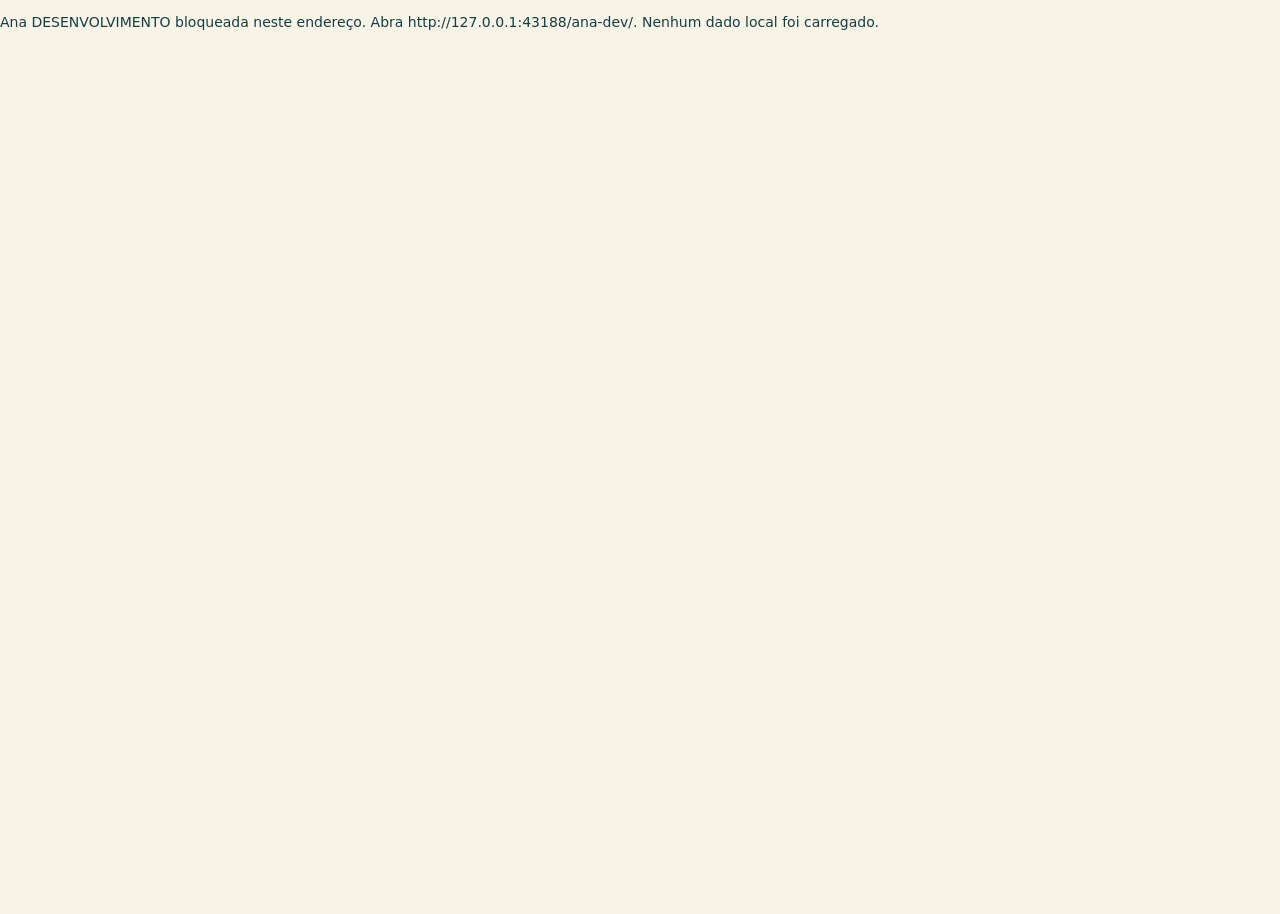
<file: index.html>
<!doctype html>
<html lang="pt-BR">
<head>
  <meta charset="UTF-8">
  <meta name="viewport" content="width=device-width,initial-scale=1,viewport-fit=cover,interactive-widget=resizes-content">
  <meta name="theme-color" content="#f8f3e7">
  <meta name="description" content="Ana em desenvolvimento. Use exclusivamente dados fictícios.">
  <link rel="manifest" href="manifest.webmanifest">
  <link rel="icon" href="icon.svg" type="image/svg+xml">
  <link rel="stylesheet" href="styles.css?v=ana-dev-8">
  <link rel="stylesheet" href="agent-chat.css?v=ana-dev-25">
  <link rel="stylesheet" href="graphite.css?v=ana-dev-16">
  <link rel="stylesheet" href="aquarela.css?v=ana-dev-24">
  <title>Ana DEV — Agenda de testes</title>
</head>
<body class="agenda-page aquarela-page">
  <!-- Lucide 1.67.0 · LICENSE-LUCIDE.txt -->
  <svg class="icon-sprite" width="0" height="0" hidden aria-hidden="true" xmlns="http://www.w3.org/2000/svg">
    <symbol id="lucide-calendar-days" viewBox="0 0 24 24">
      <path d="M8 2v3" />
      <path d="M16 2v3" />
      <rect x="3" y="3" width="18" height="18" rx="2" />
      <path d="M3 9h18" />
      <path d="M8 13h.01" />
      <path d="M12 13h.01" />
      <path d="M16 13h.01" />
      <path d="M8 17h.01" />
      <path d="M12 17h.01" />
      <path d="M16 17h.01" />
    </symbol>
    <symbol id="lucide-users" viewBox="0 0 24 24">
      <path d="M16 21v-2a4 4 0 0 0-4-4H6a4 4 0 0 0-4 4v2" />
      <path d="M16 3.128a4 4 0 0 1 0 7.744" />
      <path d="M22 21v-2a4 4 0 0 0-3-3.87" />
      <circle cx="9" cy="7" r="4" />
    </symbol>
    <symbol id="lucide-wallet" viewBox="0 0 24 24">
      <path d="M19 7V4a1 1 0 0 0-1-1H5a2 2 0 0 0 0 4h15a1 1 0 0 1 1 1v4h-3a2 2 0 0 0 0 4h3a1 1 0 0 0 1-1v-2a1 1 0 0 0-1-1" />
      <path d="M3 5v14a2 2 0 0 0 2 2h15a1 1 0 0 0 1-1v-4" />
    </symbol>
    <symbol id="lucide-message-circle" viewBox="0 0 24 24">
      <path d="M2.992 16.342a2 2 0 0 1 .094 1.167l-1.065 3.29a1 1 0 0 0 1.236 1.168l3.413-.998a2 2 0 0 1 1.099.092 10 10 0 1 0-4.777-4.719" />
    </symbol>
    <symbol id="lucide-plus" viewBox="0 0 24 24">
      <path d="M5 12h14" />
      <path d="M12 5v14" />
    </symbol>
    <symbol id="lucide-search" viewBox="0 0 24 24">
      <path d="m21 21-4.34-4.34" />
      <circle cx="11" cy="11" r="8" />
    </symbol>
    <symbol id="lucide-chevron-left" viewBox="0 0 24 24">
      <path d="m15 18-6-6 6-6" />
    </symbol>
    <symbol id="lucide-chevron-right" viewBox="0 0 24 24">
      <path d="m9 18 6-6-6-6" />
    </symbol>
    <symbol id="lucide-mic" viewBox="0 0 24 24">
      <path d="M12 19v3" />
      <path d="M19 10v2a7 7 0 0 1-14 0v-2" />
      <rect x="9" y="2" width="6" height="13" rx="3" />
    </symbol>
    <symbol id="lucide-mic-off" viewBox="0 0 24 24">
      <path d="M12 19v3" />
      <path d="M15 9.34V5a3 3 0 0 0-5.68-1.33" />
      <path d="M16.95 16.95A7 7 0 0 1 5 12v-2" />
      <path d="M18.89 13.23A7 7 0 0 0 19 12v-2" />
      <path d="m2 2 20 20" />
      <path d="M9 9v3a3 3 0 0 0 5.12 2.12" />
    </symbol>
    <symbol id="lucide-square" viewBox="0 0 24 24">
      <rect width="18" height="18" x="3" y="3" rx="2" />
    </symbol>
  </svg>
  <div id="app" class="app-shell">
    <header class="topbar">
      <div class="brand"><div><span class="eyebrow">Agenda · Aquarela Brasileira</span><h1 id="page-title">Agenda</h1></div></div>
      <div class="header-actions">
        <a class="text-button" href="ana-console.html">Atendimento Ana</a>
        <a class="text-button" href="fin-console.html">Financeiro Fin</a>
        <button id="install-button" class="icon-button install-button hidden" type="button" title="Instalar aplicativo" aria-label="Instalar aplicativo">⇩</button>
        <button id="today-header" class="text-button" type="button">Hoje</button>
        <span class="local-badge"><i></i> TESTE · Somente dados fictícios</span>
      </div>
    <details id="agenda-menu" class="aqua-menu"><summary>Menu</summary>
    <nav class="bottom-nav" aria-label="Navegação principal">
      <button data-tab="agenda" class="active" type="button"><span class="nav-icon"><svg class="ui-icon" viewBox="0 0 24 24" fill="none" stroke="currentColor" stroke-width="2" stroke-linecap="round" stroke-linejoin="round" aria-hidden="true" focusable="false"><use href="#lucide-calendar-days"/></svg></span><span>Agenda</span></button>
      <button data-tab="clients" type="button"><span class="nav-icon"><svg class="ui-icon" viewBox="0 0 24 24" fill="none" stroke="currentColor" stroke-width="2" stroke-linecap="round" stroke-linejoin="round" aria-hidden="true" focusable="false"><use href="#lucide-users"/></svg></span><span>Clientes</span></button>
      <button data-tab="summary" type="button"><span class="nav-icon"><svg class="ui-icon" viewBox="0 0 24 24" fill="none" stroke="currentColor" stroke-width="2" stroke-linecap="round" stroke-linejoin="round" aria-hidden="true" focusable="false"><use href="#lucide-wallet"/></svg></span><span>Financeiro</span></button>
      <button id="agent-chat-nav" type="button" aria-haspopup="dialog" aria-label="Abrir chat dos agentes" disabled><span class="nav-icon"><svg class="ui-icon" viewBox="0 0 24 24" fill="none" stroke="currentColor" stroke-width="2" stroke-linecap="round" stroke-linejoin="round" aria-hidden="true" focusable="false"><use href="#lucide-message-circle"/></svg></span><span>Chat</span></button>
      <div class="nav-consoles">
        <a href="ana-console.html">Atendimento Ana</a>
        <a href="fin-console.html">Financeiro Fin</a>
      </div>
    </nav>
    </details>
    </header>

    <aside id="update-notice" class="update-notice hidden" role="status"><span id="update-message">Atualização disponível</span><button id="apply-update" class="secondary-button" type="button">Atualizar</button></aside>
    <p id="agenda-sync-status" class="agenda-sync-status" role="status"></p>
    <main>
      <section id="agenda-screen" class="screen active" aria-label="Agenda">
        <div class="toolbar surface">
          <div class="date-nav">
            <button id="prev-date" class="icon-button" type="button" aria-label="Semana anterior"><svg class="ui-icon" viewBox="0 0 24 24" fill="none" stroke="currentColor" stroke-width="2" stroke-linecap="round" stroke-linejoin="round" aria-hidden="true" focusable="false"><use href="#lucide-chevron-left"/></svg></button>
            <button id="next-date" class="icon-button" type="button" aria-label="Próxima semana"><svg class="ui-icon" viewBox="0 0 24 24" fill="none" stroke="currentColor" stroke-width="2" stroke-linecap="round" stroke-linejoin="round" aria-hidden="true" focusable="false"><use href="#lucide-chevron-right"/></svg></button>
            <div class="period-label"><strong id="period-primary"></strong></div>
            <button id="today-toolbar" class="toolbar-today" type="button">Hoje</button>
          </div>
        </div>
        <div id="calendar" class="calendar surface" aria-live="polite" tabindex="0"></div>
      </section>

      <section id="clients-screen" class="screen" aria-label="Clientes">
        <div class="client-toolbar">
          <div class="search-wrap"><svg class="ui-icon" viewBox="0 0 24 24" fill="none" stroke="currentColor" stroke-width="2" stroke-linecap="round" stroke-linejoin="round" aria-hidden="true" focusable="false"><use href="#lucide-search"/></svg><input id="client-search" type="search" placeholder="Buscar por nome ou telefone" aria-label="Buscar clientes"></div>
          <button id="new-client" class="primary-button" type="button"><svg class="ui-icon" viewBox="0 0 24 24" fill="none" stroke="currentColor" stroke-width="2" stroke-linecap="round" stroke-linejoin="round" aria-hidden="true" focusable="false"><use href="#lucide-plus"/></svg><span>Novo cliente</span></button>
        </div>
        <div id="client-list" class="client-grid"></div>
        <div class="aqua-more"><button id="client-more" type="button" class="secondary-button" aria-controls="client-list" hidden>Mostrar mais</button></div>
      </section>

      <section id="summary-screen" class="screen" aria-label="Resumo financeiro">
        <p style="padding:0 17px"><a class="text-action" href="fin-console.html">Abrir Financeiro Fin ↗</a></p>
        <div id="summary-overview">
          <div class="section-heading"><div><span class="eyebrow">RESUMO</span><div class="summary-title"><h2>Financeiro</h2><button class="values-toggle" data-toggle-values type="button" aria-label="Ocultar valores" aria-pressed="false" title="Ocultar valores"><svg viewBox="0 0 24 24" width="22" height="22" fill="none" stroke="currentColor" stroke-width="1.8" aria-hidden="true"><path d="M2 12s3.5-7 10-7 10 7 10 7-3.5 7-10 7-10-7-10-7Z"/><circle cx="12" cy="12" r="3"/><path class="eye-slash hidden" d="m3 3 18 18"/></svg></button></div><p>Quem precisa pagar, o que entrou e as próximas sessões.</p></div><label id="summary-month-picker" class="month-picker"><span>Mês</span><input id="summary-month" type="month"></label></div>
          <div id="finance-cards" class="finance-grid finance-actions" role="tablist" aria-label="Visões financeiras"></div>
          <div id="summary-results" role="tabpanel" aria-labelledby="finance-due"><p id="summary-description" class="finance-view-description"></p><button id="undated-payments" class="text-action hidden" type="button"></button>
          <div class="surface summary-panel"><div class="panel-heading"><div><span id="summary-empty-context" class="eyebrow">PARA RECEBER</span><h3 id="summary-list-title">Clientes</h3></div><span class="panel-hint">Toque no cliente para ver as sessões</span></div><div id="summary-list" class="summary-list"></div></div></div>
        </div>
        <div id="client-finance-detail" class="client-finance-detail hidden">
          <div class="detail-heading"><button id="summary-back" class="secondary-button" type="button">← Voltar</button><div><span class="eyebrow">HISTÓRICO FINANCEIRO</span><div class="summary-title"><h2 id="detail-client-name"></h2><button class="values-toggle" data-toggle-values type="button" aria-label="Ocultar valores" aria-pressed="false" title="Ocultar valores"><svg viewBox="0 0 24 24" width="22" height="22" fill="none" stroke="currentColor" stroke-width="1.8" aria-hidden="true"><path d="M2 12s3.5-7 10-7 10 7 10 7-3.5 7-10 7-10-7-10-7Z"/><circle cx="12" cy="12" r="3"/><path class="eye-slash hidden" d="m3 3 18 18"/></svg></button></div><p id="detail-client-subtitle"></p></div></div>
          <div class="finance-detail-tools"><p>Selecione as sessões para registrar ou alterar o pagamento.</p><button id="detail-history-toggle" class="secondary-button" type="button" aria-pressed="false">Ver histórico completo</button></div>
          <section id="detail-past-section" class="appointment-section surface"><div class="appointment-section-heading"><div><span class="eyebrow">SESSÕES</span><h3 id="detail-past-title">Sessões sem pagamento</h3></div><span id="past-count" class="section-count"></span></div><div id="past-appointments" class="finance-appointment-list"></div></section>
          <div id="payment-bar" class="payment-bar hidden"><div class="payment-total"><div><span id="payment-selection-count">0 selecionados</span><strong id="payment-selection-total">R$ 0,00</strong></div><button id="clear-payment-selection" class="text-action" type="button">Limpar seleção</button></div><div class="payment-actions" role="group" aria-label="Alterar status financeiro"><button class="secondary-button" data-financial-action="A receber" type="button">A receber</button><button class="primary-button" data-financial-action="Pago" type="button">Receber</button><button class="danger-button" data-financial-action="Não pago" type="button">Não pago</button></div></div>
          <section id="detail-future-section" class="appointment-section surface"><div class="appointment-section-heading"><div><span class="eyebrow">AGENDA</span><h3>Próximas sessões</h3></div><span id="future-count" class="section-count"></span></div><div id="future-appointments" class="finance-appointment-list"></div></section>
        </div>
      </section>
    </main>

    <div class="aqua-voice-dock">
      <p id="quick-voice-status" role="status"></p>
      <button id="agent-chat-open" class="primary-button aqua-speak" type="button" aria-pressed="false" aria-describedby="quick-voice-status" disabled><svg width="20" height="20" viewBox="0 0 24 24" fill="none" stroke="currentColor" stroke-width="2" stroke-linecap="round" aria-hidden="true"><path d="M2 10v3M6 6v11M10 3v18M14 8v7M18 5v13M22 10v3"/></svg><span>Falar</span></button>
    </div>
  </div>

  <dialog id="agent-chat" class="modal agent-chat" aria-labelledby="agent-chat-title">
    <div class="agent-chat-content">
      <div class="modal-header">
        <div><span class="eyebrow">AGENDA DEV</span><h2 id="agent-chat-title">Chat com os agentes</h2></div>
        <button id="agent-chat-close" class="close-button" type="button" aria-label="Recolher conversa">Recolher ↓</button>
      </div>
      <div class="segmented" role="group" aria-label="Agente">
        <button type="button" data-agent="ana" aria-label="Ana" aria-pressed="true" class="active">Ana <small>Secretaria</small></button>
        <button type="button" data-agent="fin" aria-label="Fin" aria-pressed="false">Fin <small>Financeiro</small></button>
      </div>
      <div id="agent-chat-log" class="agent-chat-log" role="log" aria-label="Conversa"></div>
      <p id="agent-voice-status" role="status"></p>
      <audio id="agent-voice-audio" autoplay playsinline></audio>
      <form id="agent-chat-form">
        <label class="field" for="agent-chat-message"><span>Pergunta</span><input id="agent-chat-message" maxlength="1000" autocomplete="off" required></label>
        <button id="agent-voice-start" class="secondary-button" type="button" aria-pressed="false" aria-describedby="agent-voice-status" hidden><svg class="ui-icon" viewBox="0 0 24 24" fill="none" stroke="currentColor" stroke-width="2" stroke-linecap="round" aria-hidden="true"><use href="#lucide-mic"/></svg><span data-voice-label>Falar</span></button>
        <button id="agent-chat-send" class="primary-button" type="submit">Enviar</button>
      </form>
      <p id="agent-chat-status" role="status"></p>
      <a id="agent-chat-login" href="./login" target="_blank" rel="noopener" hidden>Entrar novamente em outra aba</a>
    </div>
  </dialog>

  <dialog id="appointment-dialog" class="modal">
    <form id="appointment-form" method="dialog">
      <div class="modal-header"><div><span id="appointment-kicker" class="eyebrow">NOVO</span><h2 id="appointment-title">Novo atendimento</h2></div><button class="close-button" value="cancel" type="button" data-close="appointment-dialog" aria-label="Fechar">×</button></div>
      <input id="appointment-id" type="hidden">
      <div class="type-toggle"><button data-kind="appointment" type="button" class="active">Atendimento</button><button data-kind="block" type="button">Bloqueio de horário</button></div>
      <input id="appointment-kind" type="hidden" value="appointment">
      <div id="appointment-fields">
        <label class="field full"><span id="appointment-client-label">Cliente</span><input id="appointment-client" list="client-options" autocomplete="off" placeholder="Nome do cliente" required><datalist id="client-options"></datalist></label>
        <div class="form-grid">
          <label class="field"><span>Tipo de atendimento</span><select id="appointment-type"><option>Consulta</option><option>Sessão</option><option>Avaliação</option><option>Retorno</option><option>Outro</option></select></label>
          <label class="field"><span>Modalidade</span><select id="appointment-modality"><option>Presencial</option><option>Online</option></select></label>
        </div>
      </div>
      <label id="block-label-wrap" class="field full hidden"><span>Motivo do bloqueio</span><input id="block-label" placeholder="Ex.: Almoço, compromisso pessoal"></label>
      <div class="form-grid three">
        <label class="field"><span>Data</span><input id="appointment-date" type="date" required></label>
        <label class="field time-field"><span>Início</span><select id="appointment-start" class="time-select" required aria-label="Horário de início"></select></label>
        <label class="field time-field"><span>Fim <small>1h padrão</small></span><select id="appointment-end" class="time-select" required aria-label="Horário de fim"></select></label>
      </div>
      <div id="appointment-extra">
        <div class="form-grid">
          <label id="appointment-value-field" class="field money-field"><span>Valor</span><div><span>R$</span><input id="appointment-value" type="number" min="0" step="0.01" value="0"></div></label>
          <label class="field"><span>Recorrência</span><select id="appointment-recurrence"><option value="none">Única</option><option value="weekly">Semanal</option><option value="biweekly">Quinzenal</option><option value="monthly">Mensal</option></select></label>
        </div>
        <div class="field full color-field"><span>Cor na agenda</span><input id="appointment-color" type="hidden" value="green"><div class="color-picker" data-color-picker="appointment" role="group" aria-label="Cor do atendimento">
          <button class="active" data-color="green" type="button" aria-label="Verde" aria-pressed="true"><i></i><b>Verde</b></button>
          <button data-color="yellow" type="button" aria-label="Amarelo" aria-pressed="false"><i></i><b>Amarelo</b></button>
          <button data-color="red" type="button" aria-label="Vermelho" aria-pressed="false"><i></i><b>Vermelho</b></button>
          <button data-color="purple" type="button" aria-label="Roxo" aria-pressed="false"><i></i><b>Roxo</b></button>
          <button data-color="blue" type="button" aria-label="Azul" aria-pressed="false"><i></i><b>Azul</b></button>
        </div>
        </div>
        <div id="edit-financial-field" class="hidden">
          <label class="field full"><span>Status financeiro</span><select id="financial-status"><option>A receber</option><option>Pago</option><option>Não pago</option></select></label>
          <div id="active-payment-card" class="active-payment-card hidden"><div><span>Pagamento registrado</span><strong id="active-payment-summary"></strong></div><div><button id="edit-payment" class="text-action" type="button">Editar pagamento</button><button id="view-payment-history" class="text-action" type="button">Ver histórico</button></div></div>
        </div>
      </div>
      <p id="form-error" class="form-error" role="alert"></p>
      <div class="modal-actions"><div><button id="delete-appointment" class="danger-button hidden" type="button">Excluir</button></div><div><button class="secondary-button" type="button" data-close="appointment-dialog">Cancelar</button><button class="primary-button" type="submit">Salvar</button></div></div>
    </form>
  </dialog>

  <dialog id="client-dialog" class="modal small-modal">
    <form id="client-form" method="dialog">
      <div class="modal-header"><div><span class="eyebrow">CLIENTE</span><h2 id="client-dialog-title">Novo cliente</h2></div><button class="close-button" type="button" data-close="client-dialog" aria-label="Fechar">×</button></div>
      <input id="client-id" type="hidden">
      <label class="field full"><span>Nome</span><input id="client-name" required autocomplete="name"></label>
      <label class="field full"><span>Telefone <small>opcional</small></span><input id="client-phone" type="tel" autocomplete="tel" placeholder="(00) 00000-0000"></label>
      <label class="field money-field full"><span>Valor padrão da sessão</span><div><span>R$</span><input id="client-value" type="number" min="0" step="0.01" value="0"></div></label>
      <label class="field full"><span>Observações <small>opcional</small></span><textarea id="client-notes" rows="3" maxlength="500" placeholder="Preferências, lembretes ou informações importantes"></textarea></label>
      <div class="field full color-field"><span>Cor padrão na agenda</span><input id="client-color" type="hidden" value="green"><div class="color-picker" data-color-picker="client" role="group" aria-label="Cor do cliente">
        <button class="active" data-color="green" type="button" aria-label="Verde" aria-pressed="true"><i></i><b>Verde</b></button>
        <button data-color="yellow" type="button" aria-label="Amarelo" aria-pressed="false"><i></i><b>Amarelo</b></button>
        <button data-color="red" type="button" aria-label="Vermelho" aria-pressed="false"><i></i><b>Vermelho</b></button>
        <button data-color="purple" type="button" aria-label="Roxo" aria-pressed="false"><i></i><b>Roxo</b></button>
        <button data-color="blue" type="button" aria-label="Azul" aria-pressed="false"><i></i><b>Azul</b></button>
      </div>
      </div>
      <div class="modal-actions"><button id="delete-client" class="danger-button hidden" type="button">Excluir</button><div><button class="secondary-button" type="button" data-close="client-dialog">Cancelar</button><button class="primary-button" type="submit">Salvar</button></div></div>
    </form>
  </dialog>

  <dialog id="confirm-dialog" class="modal confirm-modal"><form method="dialog"><div class="confirm-symbol">!</div><h2 id="confirm-title">Confirmar ação</h2><p id="confirm-text"></p><div class="modal-actions centered"><button class="secondary-button" value="cancel">Cancelar</button><button id="confirm-action" class="danger-button" value="confirm">Confirmar</button></div></form></dialog>
  <dialog id="scope-dialog" class="modal confirm-modal scope-modal"><form method="dialog"><div class="confirm-symbol">↗</div><h2 id="scope-title">Aplicar alteração</h2><p id="scope-text"></p><div class="scope-actions"><button id="scope-single" class="secondary-button" value="single">Somente esta</button><button id="scope-future" class="primary-button" value="future">Esta e futuras</button><button class="secondary-button" value="cancel">Cancelar</button></div></form></dialog>
  <dialog id="payment-dialog" class="modal small-modal payment-dialog">
    <form id="payment-form">
      <div class="modal-header"><div><span id="payment-step" class="eyebrow">PAGAMENTO</span><h2>Registrar pagamento</h2></div><button id="payment-close" class="close-button" type="button" aria-label="Cancelar pagamento">×</button></div>
      <div class="payment-context"><strong id="payment-client-name"></strong><span id="payment-session-details"></span><b id="payment-session-value"></b></div>
      <label class="field full"><span>Data do pagamento</span><input id="payment-date" type="date" required></label>
      <label class="field full"><span>Forma de pagamento</span><select id="payment-method" required><option value="PIX">PIX</option><option value="Dinheiro">Dinheiro</option><option value="Outro">Outro</option></select></label>
      <label id="payment-method-detail-wrap" class="field full hidden"><span>Qual forma?</span><input id="payment-method-detail" maxlength="60" placeholder="Ex.: cartão ou transferência"></label>
      <p id="payment-error" class="form-error" role="alert"></p>
      <div class="modal-actions"><button id="payment-back" class="secondary-button hidden" type="button">← Anterior</button><div><button id="payment-cancel" class="secondary-button" type="button">Cancelar</button><button class="primary-button" type="submit">Continuar</button></div></div>
    </form>
  </dialog>
  <dialog id="payment-history-dialog" class="modal small-modal payment-history-dialog"><form method="dialog"><div class="modal-header"><div><span class="eyebrow">AUDITORIA</span><h2>Histórico do pagamento</h2></div><button class="close-button" value="cancel" aria-label="Fechar">×</button></div><div id="payment-history-list" class="payment-history-list"></div><div class="modal-actions"><span></span><button class="primary-button" value="cancel">Fechar</button></div></form></dialog>
  <div id="toast" class="toast" role="status" aria-live="polite"></div>
  <script src="ana-environment.js?v=ana-dev-16" defer></script>
  <script src="ana-sync-engine.js?v=ana-dev-8" defer></script>
  <script src="cloud-sync.js?v=ana-dev-8" defer></script>
  <script src="ana-policy.js?v=ana-dev-13" defer></script>
  <script src="fin-core.js?v=ana-dev-8" defer></script>
  <script src="agent-voice.js?v=ana-dev-25" defer></script>
  <script src="agent-chat.js?v=ana-dev-25" defer></script>
  <script src="app.js?v=ana-dev-24" defer></script>
</body>
</html>
</file>
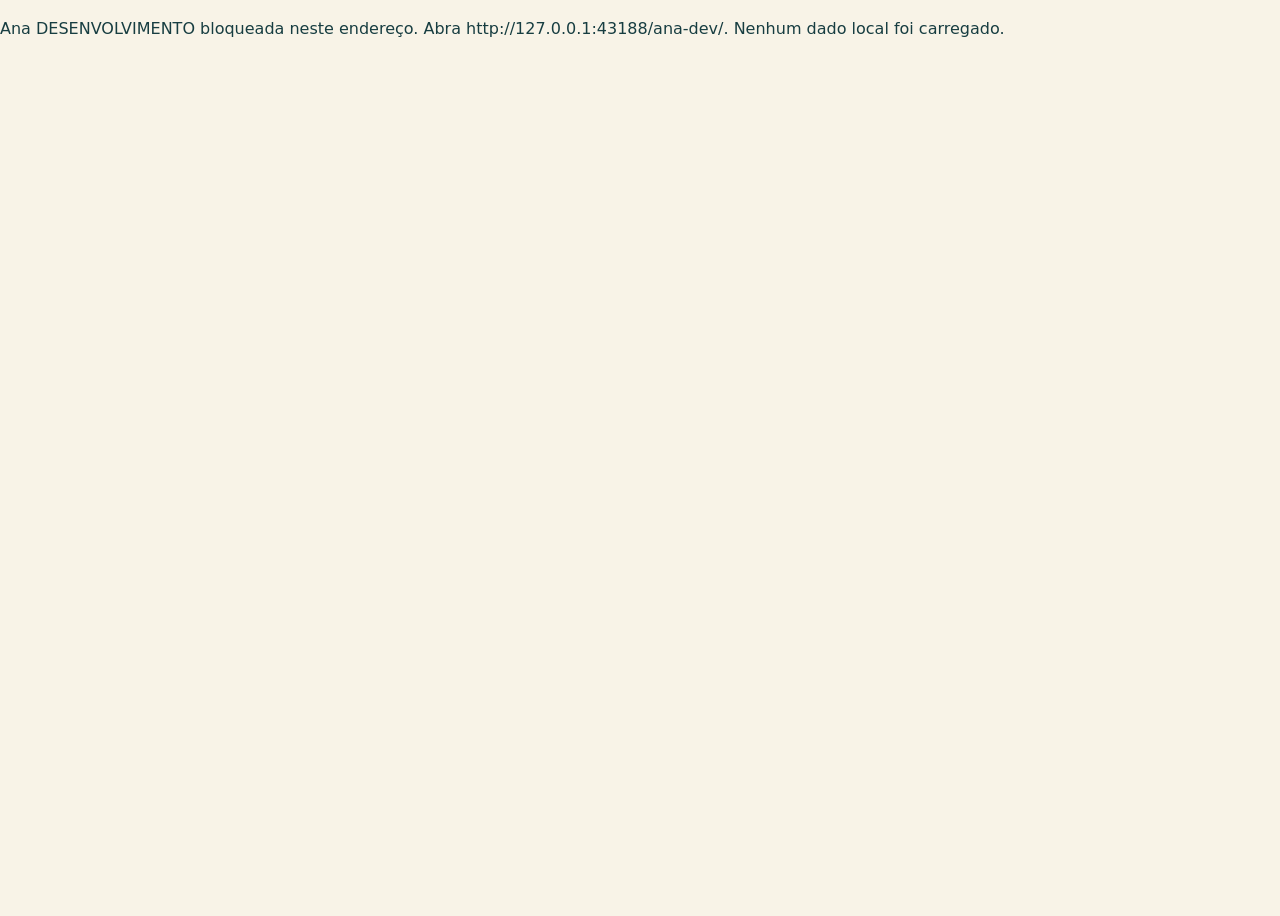
<file: ana-console.html>
<!doctype html>
<html lang="pt-BR">
<head>
  <meta charset="utf-8">
  <meta name="viewport" content="width=device-width,initial-scale=1">
  <title>Central da Ana</title>
  <link rel="icon" href="icon.svg">
  <link rel="stylesheet" href="fin-console.css?v=ana-dev-24">
  <link rel="stylesheet" href="ana-central.css?v=1">
  <script defer src="ana-environment.js?v=ana-dev-16"></script>
  <script defer src="ana-central.js?v=1"></script>
</head>
<body class="console-page fin-console-page fin-shared ana-central">
  <main class="fin-home">
    <header class="fin-heading">
      <div><a href="./">‹ Agenda</a><p class="fin-brand">Aquarela Brasileira</p><h1>Central da Ana</h1></div>
    </header>
    <nav class="ana-sections" aria-label="Seções da Central da Ana">
      <button type="button" aria-pressed="true" data-section="queue">Pendências</button>
      <button type="button" aria-pressed="false" data-section="rules">Regras de atendimento</button>
      <a href="ana-simulator.html">Testar a Ana</a>
    </nav>
    <div id="queue">
      <section class="fin-totals" aria-label="Resumo das pendências">
        <article>Aguardando aprovação<strong id="approval-count">—</strong></article>
        <article>Avisos para revisar<strong id="notice-count">—</strong></article>
      </section>
      <p id="queue-status" role="status">Carregando pendências…</p>
      <button id="queue-refresh" type="button" hidden>Atualizar</button>
      <section class="fin-history">
        <h2>Aguardando aprovação</h2>
        <ul id="approvals" class="ana-records"></ul>
      </section>
      <section class="fin-history">
        <h2>Avisos para revisar</h2>
        <ul id="notices" class="ana-records"></ul>
      </section>
      <section class="fin-history">
        <h2>Histórico</h2>
        <ul id="history" class="ana-records"></ul>
      </section>
    </div>
    <section id="rules" class="fin-history" hidden>
      <h2>Regras de atendimento</h2>
      <ul class="ana-records">
        <li><strong>Agendamento</strong><p>A Ana consulta horários, agenda, remarca e cancela atendimentos. Se faltar informação, ela pergunta antes de agir.</p></li>
        <li><strong>Exclusão</strong><p>A Ana separa os atendimentos para revisão. Você pode confirmar pelo botão no chat ou nesta central em até 24 horas.</p></li>
        <li><strong>Avisos</strong><p>Peça à Ana para deixar um assunto para você revisar. O aviso fica nesta central.</p></li>
      </ul>
    </section>
  </main>
</body>
</html>
</file>
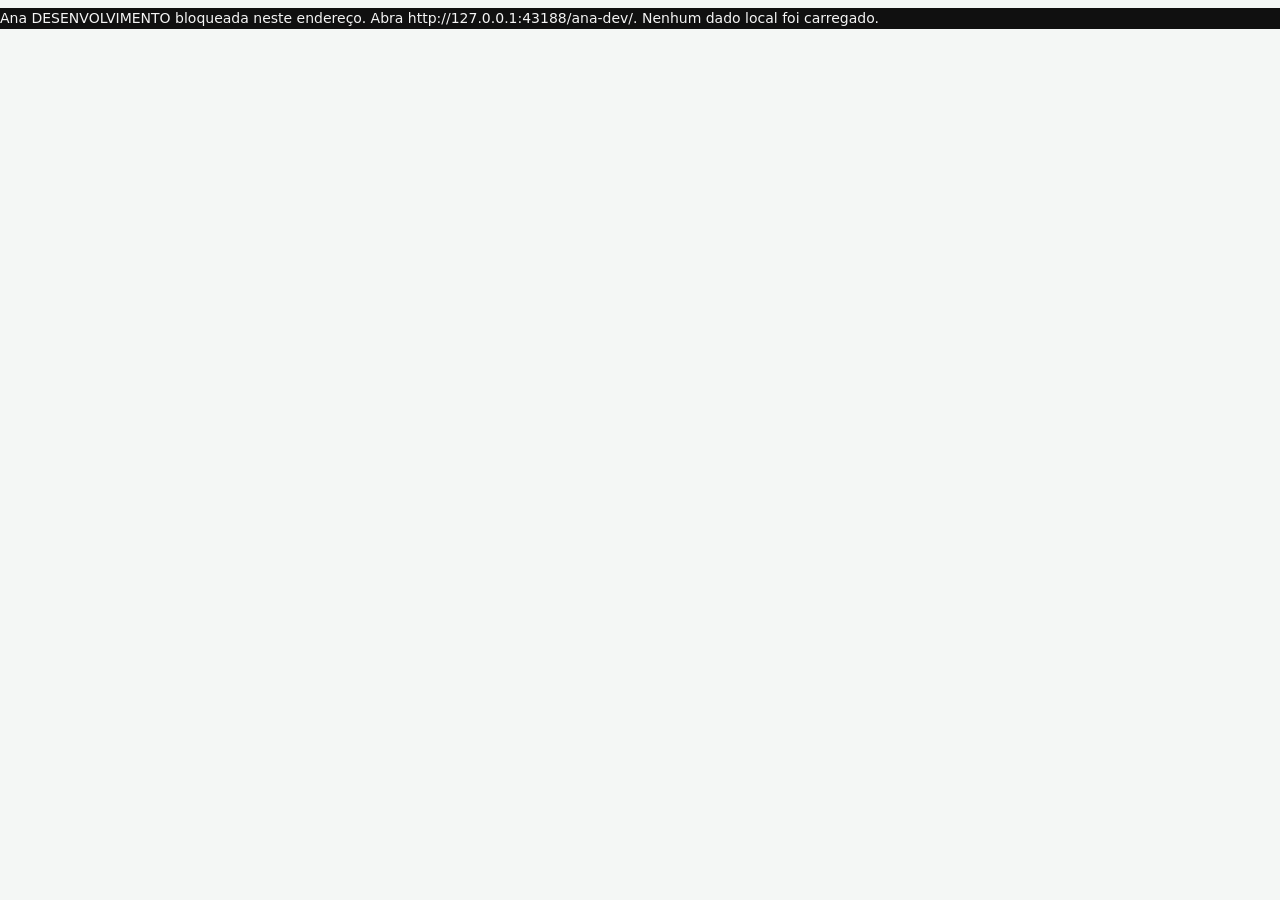
<file: ana-simulator.html>
<!doctype html>
<html lang="pt-BR">
<head>
  <meta charset="utf-8"><meta name="viewport" content="width=device-width,initial-scale=1">
  <meta name="referrer" content="no-referrer">
  <title>Ana — Atendimento local</title>
  <link rel="stylesheet" href="ana-console.css">
  <link rel="stylesheet" href="graphite.css?v=ana-dev-16">
  <script defer src="ana-environment.js?v=ana-dev-16"></script>
  <script defer src="ana-policy.js?v=ana-dev-13"></script>
  <script defer src="ana-local-store.js?v=ana-dev-8"></script>
  <script defer src="ana-console.js?v=ana-dev-8"></script>
</head>
<body class="console-page ana-console-page">
  <header><a class="brand" href="./">A<span>Ana<small>Secretária de IA de Henrique</small></span></a><span class="badge">LOCAL · DADOS FICTÍCIOS</span><a href="ana-console.html">Voltar à Central da Ana</a></header>
  <main>
    <div class="intro"><div><p class="eyebrow">CENTRAL DE ATENDIMENTO</p><h1>Ana, pronta para praticar.</h1><p>Configure cadastros de teste, converse e acompanhe as decisões.</p></div><button id="export" type="button">Exportar backup do laboratório</button></div>
    <aside class="notice">Laboratório independente: não importa nem altera os cadastros da agenda existente. Respostas, lembretes e ofertas ficam neste computador. Nenhuma mensagem é enviada.</aside>
    <div id="status" role="status" aria-live="polite"></div>
    <nav aria-label="Seções da Ana"><button data-page="conversation" aria-pressed="true">Conversa</button><button data-page="people" aria-pressed="false">Cadastros e permissões</button><button data-page="agenda" aria-pressed="false">Sessões e reservas</button><button data-page="pending" aria-pressed="false">Painel de Henrique <span id="pending-count">0</span></button><button data-page="rules" aria-pressed="false">Configuração</button></nav>
    <section id="conversation" class="page">
      <div class="columns"><div class="card">
        <p class="eyebrow">SIMULAR UM CONTATO</p><h2>Conversa por escrito</h2>
        <label>Número fictício com DDD<input id="number" type="tel" value="5543999990001" autocomplete="off"></label>
        <label>Paciente da solicitação<select id="target"><option value="">Identificar pelo número</option></select></label>
        <p class="hint">O número identifica o contato no teste. Em produção, essa identidade deverá vir do canal autenticado.</p>
        <div class="actions"><button id="takeover">Assumir atendimento</button><button id="resume">Devolver para Ana</button></div>
        <p id="conversation-mode" class="badge"></p>
        <details><summary>Operação estruturada</summary><p class="hint">Para testar uma regra específica sem depender da interpretação de texto, escolha a operação e preencha os dados da sessão abaixo.</p><label>Operação<select id="intent"><option value="auto">Interpretar mensagem localmente</option></select></label></details>
        <div class="grid"><label>Data<input id="date" type="date"></label><label>Horário<input id="time" type="time" value="14:00"></label><label>Modalidade<select id="modality"><option>Presencial</option><option>Online</option><option>Ambas</option></select></label><label>Quantidade<select id="count"><option value="1">Uma sessão</option><option value="2">Duas consecutivas</option></select></label></div>
        <label>Sessão / reserva (ID, quando necessário)<input id="session-id" placeholder="Copie o ID em Sessões e reservas"></label>
      </div><div class="card chat-card"><div class="chat-heading"><h2>Atendimento de teste</h2><span id="revision"></span></div><div id="messages" class="messages" aria-live="polite"></div><div id="choices" class="choices"></div><form id="message-form"><label for="message">Mensagem do contato</label><textarea id="message" rows="3" placeholder="Ex.: quais são os horários disponíveis?" required></textarea><button class="primary" type="submit">Processar mensagem local</button></form></div></div>
    </section>
    <section id="people" class="page" hidden>
      <div class="columns"><form id="patient-form" class="card"><p class="eyebrow">SOMENTE HENRIQUE</p><h2>Cadastro fictício</h2><label>Editar cadastro<select id="patient-edit"><option value="">Novo cadastro</option></select></label><label>Nome completo<input name="name" required></label><label>Número próprio com DDD<input name="phone" type="tel" required></label><label>Nome de preferência<input name="preferredName"></label><div class="grid"><label>Valor individual (R$)<input name="defaultValue" type="number" min="0" step="0.01" placeholder="Ausente: aplicar R$ 200"></label><label>Modalidade<select name="modality"><option value="">Não informada</option><option>Presencial</option><option>Online</option></select></label></div><label>Frequência definida por Henrique<select name="frequency"><option value="none">Sem recorrência</option><option value="weekly">Semanal</option><option value="biweekly">Quinzenal</option></select></label><label class="check"><input name="minor" type="checkbox">Menor identificado por Henrique</label><label class="check"><input name="financial" type="checkbox">Número próprio autorizado a receber informações financeiras</label><label class="check"><input name="active" type="checkbox" checked>Cadastro ativo</label><button class="primary">Salvar cadastro</button></form>
      <div><form id="link-form" class="card"><p class="eyebrow">SOMENTE HENRIQUE</p><h2>Contato vinculado</h2><label>Paciente<select id="link-patient" name="patientId" required></select></label><label>Nome do contato<input name="name"></label><label>Número com DDD<input name="phone" type="tel" required></label><label class="check"><input name="authorized" type="checkbox" checked>Autorizar agendamentos e alterações</label><label class="check"><input name="financial" type="checkbox">Autorizar informações financeiras</label><label class="check"><input name="reminders" type="checkbox">Receber lembretes</label><button class="primary">Salvar permissões</button><p class="hint">Use o mesmo paciente e número para atualizar ou revogar a autorização.</p></form><div id="people-list" class="card"></div></div></div>
    </section>
    <section id="agenda" class="page" hidden><div class="card"><h2>Sessões locais</h2><div id="sessions-list"></div></div><div class="columns"><form id="block-form" class="card"><h2>Bloquear horário</h2><label>Data<input name="date" type="date" required></label><div class="grid"><label>Início<input name="start" type="time" required></label><label>Fim<input name="end" type="time" required></label></div><button>Salvar bloqueio</button></form><form id="offer-form" class="card"><h2>Oferecer vaga à fila</h2><label>Data<input name="date" type="date" required></label><label>Horário<input name="start" type="time" required></label><button>Preparar oferta e reserva</button><p class="hint">A primeira pessoa elegível recebe uma oferta local. Processar prazos libera reservas expiradas; nenhum canal externo está conectado.</p></form></div><div id="reservations-list" class="card"></div></section>
    <section id="pending" class="page" hidden><div class="actions"><button id="tick">Processar prazos agora</button></div><div class="columns"><div class="card"><h2>Pedidos para Henrique</h2><div id="requests-list"></div></div><div class="card"><h2>Mensagens preparadas</h2><p class="hint">Registro local. Não comprova entrega e não será enviado ao conectar um canal no futuro.</p><div id="outbox-list"></div></div></div><div class="card"><h2>Auditoria das operações</h2><div id="audit-list"></div></div></section>
    <section id="rules" class="page" hidden><div class="card"><p class="eyebrow">PROMPT MESTRE · VERSÃO 1.0</p><h2>Configuração de atendimento</h2><div id="policy-summary"></div><h3>Funcionamento local</h3><p>O motor valida permissões e disponibilidade antes de gravar, em uma transação. O interpretador local reconhece um conjunto limitado de pedidos; mensagens ambíguas são encaminhadas ou pedem esclarecimento. As operações estruturadas permitem exercitar as demais regras.</p><p>Não há modelo de linguagem, WhatsApp, transcrição ou envio de alertas conectado. Lembretes exigem execução no instante exato de 24 horas antes; prazos perdidos não geram envio atrasado. Um agendador persistente e um canal autenticado serão necessários antes do uso real.</p><p>As preferências para relatos de sofrimento são registros administrativos do prompt; este laboratório não implementa um protocolo de emergência validado.</p></div></section>
  </main>
</body></html>
</file>
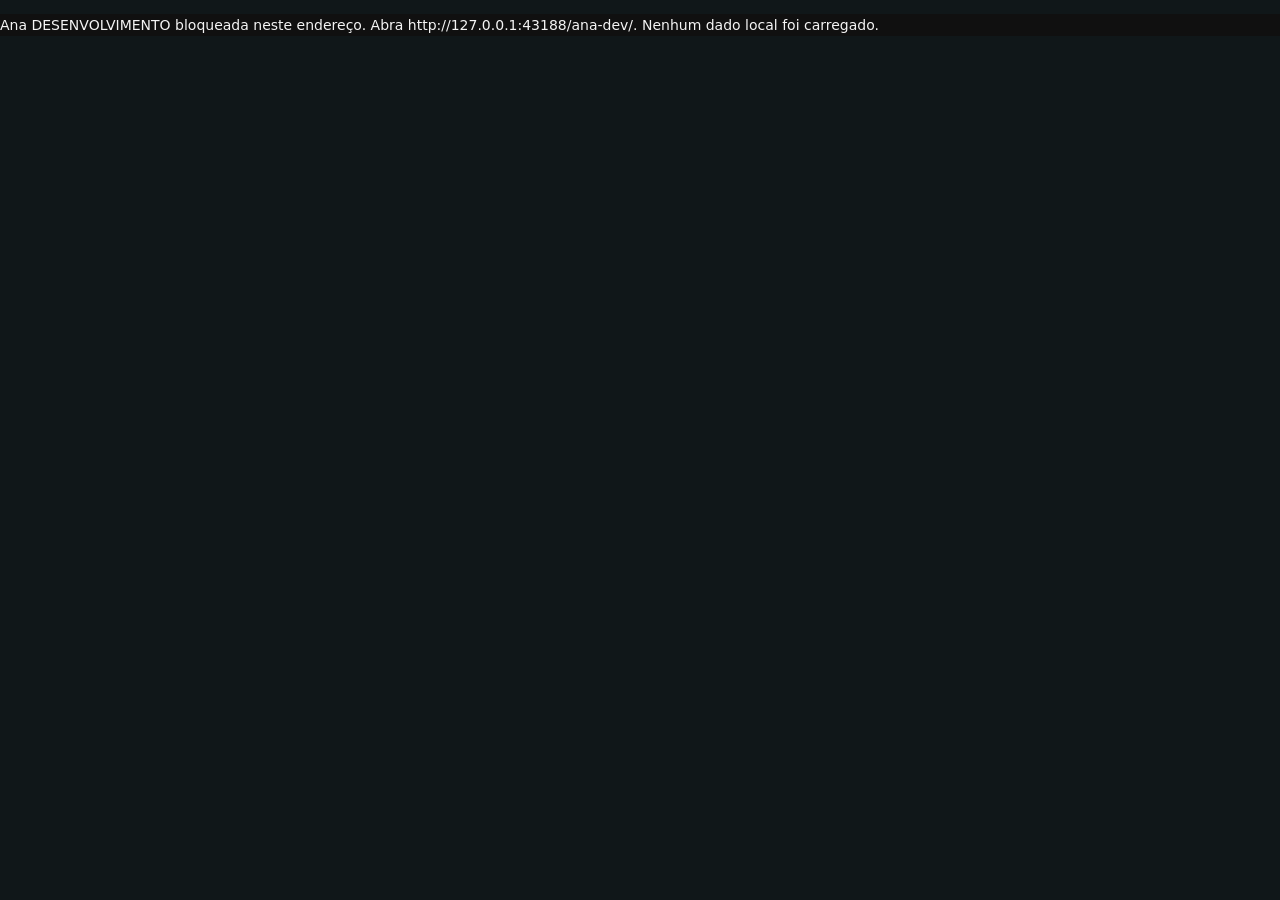
<file: fin-console.html>
<!doctype html>
<html lang="pt-BR">
<head>
  <meta charset="utf-8"><meta name="viewport" content="width=device-width,initial-scale=1">
  <title>Fin — Financeiro da marca</title><link rel="icon" href="icon.svg">
  <link rel="stylesheet" href="fin-console.css?v=ana-dev-24">
  <link rel="stylesheet" href="graphite.css?v=ana-dev-16">
  <script src="ana-environment.js?v=ana-dev-16" defer></script>
  <script src="fin-core.js?v=ana-dev-8" defer></script>
  <script src="fin-ledger.js?v=ana-dev-8" defer></script>
  <script src="fin-store.js?v=ana-dev-23" defer></script>
  <script src="fin-assistant.js?v=ana-dev-8" defer></script>
  <script src="fin-console.js?v=ana-dev-24" defer></script>
</head>
<body class="console-page fin-console-page">
<template id="shared-fin-template">
  <main class="fin-home">
    <header class="fin-heading">
      <div><a href="./">‹ Agenda</a><p class="fin-brand">Aquarela Brasileira</p><h1>Financeiro</h1></div>
    </header>
    <label class="fin-month">Mês <input id="fin-month" type="month" required></label>
    <div class="fin-retry" hidden>
      <p role="status">Não foi possível atualizar os dados da Agenda.</p>
      <button type="button">Tentar novamente</button>
    </div>
    <section class="fin-totals" aria-label="Resumo do mês">
      <article><span>Recebido</span><strong id="fin-received">—</strong></article>
      <article><span>A receber</span><strong id="fin-open">—</strong></article>
    </section>
    <section class="fin-history" aria-labelledby="fin-history-title">
      <div class="fin-history-head"><h2 id="fin-history-title">Histórico</h2>
        <label>Situação <select id="fin-filter"><option value="all">Todos</option><option value="received">Recebidos</option><option value="open">Em aberto</option></select></label>
      </div>
      <p id="fin-empty" role="status">Carregando histórico…</p>
      <ul id="fin-records"></ul>
      <button id="fin-more" type="button" aria-controls="fin-records" hidden>Mostrar mais</button>
    </section>
  </main>
</template>
<main>
  <header><div><span class="eyebrow">MARCA · FINANCEIRO</span><h1>Fin<span class="badge">DEV</span></h1><p>Clareza para cuidar do seu negócio.</p></div><a href="index.html">Voltar à Agenda ↗</a></header>
  <aside>Laboratório local · Use dados fictícios. A leitura vem da Agenda Ana DEV neste navegador.</aside>
  <div class="toolbar"><label>Mês do caixa <input id="month" type="month" required></label><button id="refresh">Atualizar dados</button><button id="export" disabled>Exportar para o Fin</button><a href="#conversation">Conversar com o Fin ↓</a></div>
  <p id="status" role="status" aria-live="polite">Lendo a Agenda…</p>
  <section class="cards" aria-label="Indicadores financeiros" id="cards"></section>
  <p class="muted">Recebidos e despesas seguem a data de pagamento. Pendências de sessões passadas ficam fora das entradas previstas. O resultado considera apenas os registros cadastrados; não é saldo bancário nem lucro.</p>
  <section class="panel"><h2>Leitura do Fin</h2><p id="insight">Aguardando dados.</p><ul id="warnings"></ul></section>
  <section class="panel" id="conversation"><div class="section-title"><h2>Converse com o Fin</h2><span class="badge">SIMULADOR LOCAL</span></div><p>Consultas e simulações offline. Lançamentos pela conversa só são gravados após sua confirmação no formulário abaixo.</p><div class="suggestions"><button type="button" data-question="Quanto deve sobrar até o fim do mês?" class="secondary">Quanto deve sobrar?</button><button type="button" data-question="Quanto tenho para receber?" class="secondary">Pendências</button><button type="button" data-question="Compare este mês com o anterior." class="secondary">Comparar meses</button></div><div id="chat-log" role="log" aria-live="polite" aria-label="Conversa com Fin"></div><form id="chat-form"><label>Pergunta ou pedido <input id="chat-input" maxlength="1000" required placeholder="Ex.: E se eu tiver duas sessões a menos?"></label><button id="chat-send" type="submit">Perguntar ao Fin</button></form></section>
  <section class="panel"><h2>Movimentos da Agenda</h2><label>Mostrar <select id="view"><option value="due">Para receber · todos os meses</option><option value="received">Recebidos no mês</option><option value="upcoming">Próximas a receber no mês</option><option value="undated">Pagos sem data válida</option></select></label><div class="table-wrap"><table><thead><tr><th>Sessão / referência do cliente</th><th>Data da sessão</th><th>Pagamento</th><th>Valor</th></tr></thead><tbody id="records"></tbody></table></div><p class="muted">Confira e corrija recebimentos na Agenda. As referências permitem cruzar os registros sem exportar nomes ou contatos.</p></section>
  <section class="panel" id="entry-panel"><h2>Despesas e contas futuras</h2><p id="draft-status" role="status">Cadastre uma despesa paga ou planeje uma conta.</p><form id="expense-form"><label>Tipo <select id="entry-kind"><option value="paid">Despesa já paga</option><option value="once">Conta futura · única</option><option value="monthly">Conta mensal recorrente</option></select></label><label>Categoria <select id="category"></select></label><label>Descrição <input id="description" maxlength="160" required placeholder="Ex.: aluguel do espaço"></label><label><span id="date-label">Data do pagamento</span><input id="expense-date" type="date" required></label><label>Valor em R$ <input id="value" type="number" min="0.01" step="0.01" required></label><button id="save-expense" type="submit">Registrar despesa</button><button id="cancel-draft" type="button" class="secondary" hidden>Descartar rascunho</button></form><h3>Despesas pagas no mês</h3><div class="table-wrap"><table><thead><tr><th>Descrição / categoria</th><th>Pagamento</th><th>Valor</th><th>Ação</th></tr></thead><tbody id="expenses"></tbody></table></div><h3>Contas com vencimento no mês</h3><p class="muted">Contas abertas, inclusive vencidas, entram nas saídas previstas do mês. Pagar uma conta a retira da previsão e cria a despesa na data do pagamento. Estornar essa despesa reabre a conta. Cancelar uma ocorrência mensal preserva os demais meses.</p><div class="table-wrap"><table><thead><tr><th>Descrição / categoria</th><th>Vencimento</th><th>Valor</th><th>Situação / ações</th></tr></thead><tbody id="obligations"></tbody></table></div></section>
  <details class="panel"><summary>Categorias e cópias de segurança</summary><h3>Categorias</h3><form id="categories-form"><label>Uma categoria por linha. Preserve as categorias já usadas em registros.<textarea id="categories" rows="7" maxlength="4000" required></textarea></label><button id="save-categories" type="submit">Salvar categorias</button></form><h3>Backup restaurável do Fin</h3><p>Inclui despesas, estornos, contas e configurações. Não inclui nem modifica a Agenda. Restaurar substitui os dados do Fin após sua confirmação.</p><div class="toolbar"><button id="backup" type="button">Baixar backup</button><button id="previous-backup" type="button" class="secondary">Baixar cópia anterior à restauração</button><label>Escolher backup para revisar <input id="restore-file" type="file" accept=".json,application/json"></label></div><p id="backup-status" role="status"></p></details>
  <footer>Fin · Protótipo de integração. A análise é calculada por regras locais; um modelo de IA ainda não está conectado.</footer>
</main>
<dialog id="pay-dialog"><form id="pay-form"><h2>Confirmar pagamento da conta</h2><p id="pay-description"></p><label>Data do pagamento <input id="pay-date" type="date" required></label><p id="pay-error" role="alert"></p><div class="toolbar"><button id="pay-confirm" type="submit">Confirmar pagamento</button><button id="pay-cancel" class="secondary" type="button">Cancelar</button></div></form></dialog>
<dialog id="restore-dialog"><h2>Revisar restauração</h2><p id="restore-preview"></p><p>Os registros atuais do Fin serão substituídos. A Agenda ficará intacta. Uma cópia do livro anterior ficará disponível para baixar.</p><p id="restore-error" role="alert"></p><div class="toolbar"><button id="restore-confirm" type="button">Confirmar restauração</button><button id="restore-cancel" class="secondary" type="button">Cancelar</button></div></dialog>
</body></html>
</file>
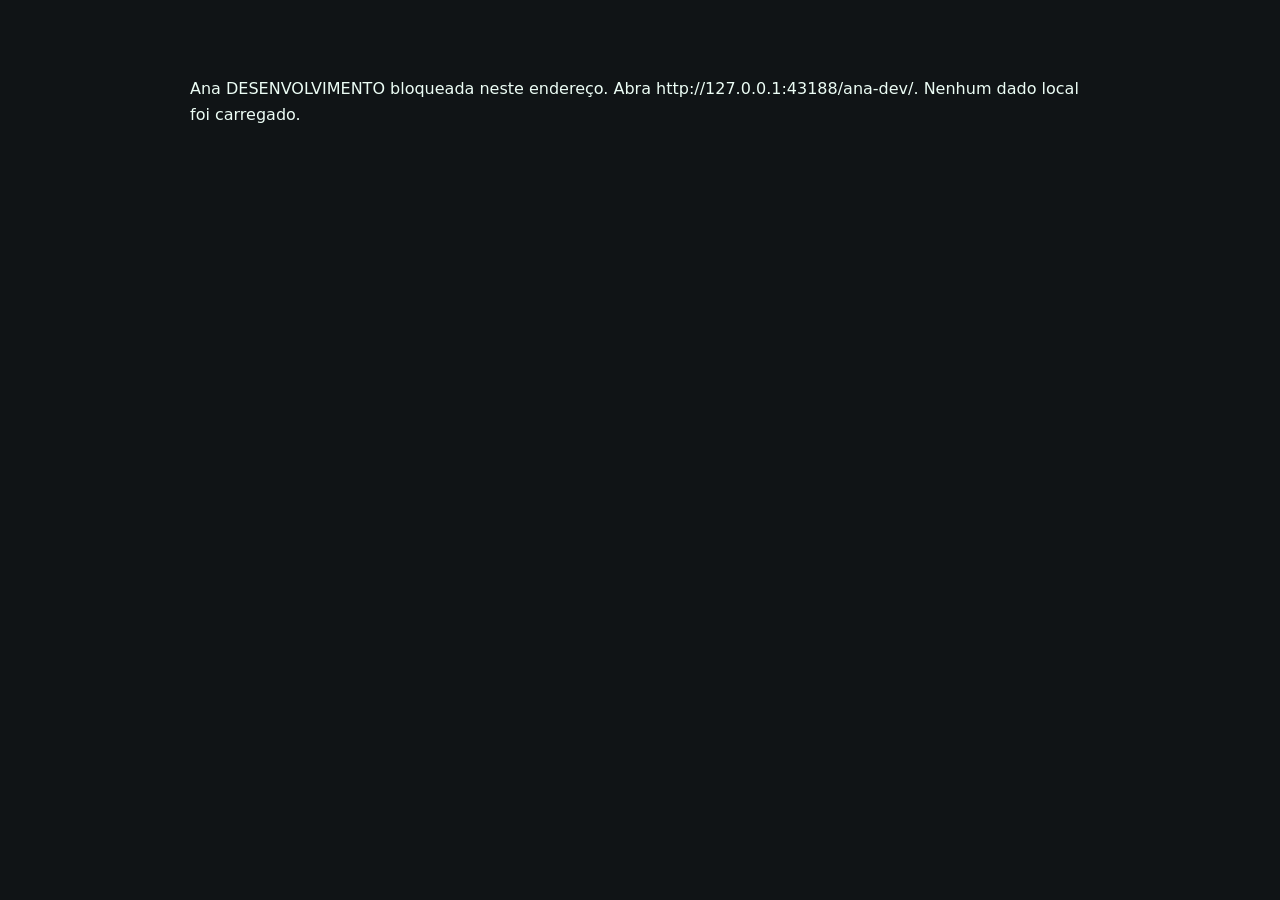
<file: verificar-isolamento.html>
<!doctype html>
<html lang="pt-BR">
<head>
  <meta charset="utf-8">
  <meta name="viewport" content="width=device-width, initial-scale=1">
  <title>Ana DEV — Verificação de isolamento</title>
  <style>
    body { background:#101416; color:#ecfdf5; font:16px/1.6 system-ui,sans-serif; max-width:900px; margin:40px auto; padding:20px; }
    h1 { color:#b9f6cb; } li { margin:16px 0; overflow-wrap:anywhere; }
    a { color:#b9f6cb; } strong { color:#fbbf24; }
  </style>
  <script src="ana-environment.js?v=ana-dev-5" defer></script>
  <script src="verificar-isolamento.js" defer></script>
</head>
<body>
  <h1>Ana DEV — Verificação de isolamento</h1>
  <p>Somente metadados do ambiente de teste. Esta página não abre cadastros,
    não remove armazenamento e não conecta ao Supabase.</p>
  <p id="result" role="status">Verificando…</p>
  <ul id="checks"></ul>
  <p>Para verificar o cache e o worker, abra a Agenda de testes primeiro e depois
    recarregue esta página. Dados da Agenda original não são migrados.</p>
  <a href="./index.html">Abrir Ana DEV</a>
</body>
</html>
</file>
<file: styles.css>
:root{--bg:#101416;--surface:#171d20;--surface2:#20282c;--surface3:#2a3539;--line:#2b363a;--line2:#425157;--text:#f2f6f5;--muted:#b2bfbe;--dim:#97a8a6;--accent:#b8f5d0;--accent-strong:#98e8bd;--lilac:#c7bbff;--amber:#ffd393;--red:#ffaaa9;--blue:#a9d8ff;--shadow:0 8px 24px rgba(0,0,0,.14);--radius:20px}
*{box-sizing:border-box}html{color-scheme:dark;scroll-behavior:smooth}body{margin:0;min-width:320px;min-height:100vh;background:var(--bg);color:var(--text);font-family:Arial,system-ui,sans-serif;-webkit-font-smoothing:antialiased}button,input,select{font:inherit}button{cursor:pointer}button:focus-visible,input:focus-visible,select:focus-visible{outline:2px solid var(--accent);outline-offset:2px}.hidden{display:none!important}
.app-shell{min-height:100vh;padding:28px clamp(18px,3vw,44px) 120px;background:radial-gradient(circle at 76% -12%,rgba(102,92,174,.18),transparent 28%),radial-gradient(circle at 5% 24%,rgba(67,127,88,.08),transparent 24%),var(--bg)}
.topbar{max-width:1480px;margin:0 auto 24px;display:flex;justify-content:space-between;align-items:center}.brand{display:flex;align-items:center;gap:13px}.brand-mark{display:grid;place-items:center;width:39px;height:39px;border-radius:12px;background:var(--accent);color:#07110a;font:800 19px Arial,sans-serif;box-shadow:inset 0 -2px rgba(0,0,0,.16)}.eyebrow{color:var(--muted);font-size:10px;letter-spacing:.17em;font-weight:800}.brand h1{font:800 clamp(24px,3vw,34px) Arial,sans-serif;letter-spacing:-.045em;margin:2px 0 0}.header-actions{display:flex;align-items:center;gap:10px}.local-badge{display:flex;align-items:center;gap:7px;color:var(--muted);font-size:11px;border:1px solid var(--line);border-radius:999px;padding:8px 12px;background:rgba(20,22,27,.6)}.local-badge i{width:6px;height:6px;border-radius:50%;background:var(--accent-strong);box-shadow:0 0 8px var(--accent-strong)}
main{max-width:1480px;margin:auto}.screen{display:none;animation:fade .2s ease}.screen.active{display:block}@keyframes fade{from{opacity:.4;transform:translateY(4px)}to{opacity:1;transform:none}}.surface{background:linear-gradient(145deg,rgba(20,22,27,.98),rgba(15,17,21,.98));border:1px solid var(--line);box-shadow:var(--shadow)}
.toolbar{min-height:72px;border-radius:var(--radius) var(--radius) 0 0;padding:13px 16px;display:flex;align-items:center;justify-content:space-between;border-bottom-color:#333842}.date-nav{display:flex;align-items:center;gap:7px}.icon-button,.text-button{border:1px solid var(--line2);background:var(--surface2);color:var(--text);min-width:39px;height:39px;border-radius:11px;font-weight:700}.text-button{padding:0 15px}.period-label{display:flex;align-items:baseline;gap:8px;margin-left:8px}.period-label strong{font:700 18px Arial,sans-serif;letter-spacing:-.03em}.period-label span{font-size:12px;color:var(--muted)}.segmented,.type-toggle{display:flex;background:#090a0c;border:1px solid #242831;border-radius:12px;padding:4px}.segmented button,.type-toggle button{border:0;background:transparent;color:var(--muted);padding:8px 15px;border-radius:8px;font-size:12px;font-weight:700}.segmented button.active,.type-toggle button.active{background:#292d35;color:white;box-shadow:0 2px 8px #000}
.toolbar-today{display:none;border:1px solid rgba(185,246,203,.34);background:rgba(185,246,203,.09);color:var(--accent);font-weight:800}
.calendar{border-radius:0 0 var(--radius) var(--radius);overflow:auto;min-height:620px}.week-view{min-width:1000px;display:grid;grid-template-columns:68px repeat(7,minmax(130px,1fr))}.time-axis{position:relative;border-right:1px solid var(--line);margin-top:68px;height:720px;background:#0e1014}.time-label{position:absolute;right:10px;transform:translateY(-6px);font-size:10px;color:var(--dim)}.day-column{position:relative;height:788px;border-right:1px solid var(--line);background:repeating-linear-gradient(to bottom,transparent 0,transparent 59px,rgba(65,70,82,.34) 60px);background-position:0 68px}.day-column.today{background:linear-gradient(rgba(185,246,203,.027),rgba(185,246,203,.027)),repeating-linear-gradient(to bottom,transparent 0,transparent 59px,rgba(65,70,82,.34) 60px);background-position:0,0 68px}.day-head{position:sticky;top:0;z-index:5;height:68px;display:flex;gap:6px;align-items:center;justify-content:center;background:rgba(17,19,24,.97);border-bottom:1px solid var(--line);backdrop-filter:blur(12px)}.day-head span{font-size:9px;color:var(--muted);font-weight:800}.day-head b{display:grid;place-items:center;width:32px;height:32px;border-radius:50%;font:700 14px Arial,sans-serif}.today .day-head b{background:var(--accent);color:#07110a}.day-hit-area{position:absolute;inset:68px 0 0;z-index:1}.event-card{position:absolute;z-index:2;left:5px;right:5px;min-height:25px;border:0;border-left:3px solid rgba(0,0,0,.28);border-radius:8px;padding:6px 7px;text-align:left;color:#101318;overflow:hidden;box-shadow:0 4px 16px rgba(0,0,0,.2);transition:filter .15s,transform .15s}.event-card:hover{filter:brightness(1.06);transform:translateY(-1px)}.event-card b,.event-card span{display:block;white-space:nowrap;overflow:hidden;text-overflow:ellipsis}.event-card b{font-size:10px}.event-card span{font-size:8px;opacity:.68;margin-top:2px}.event-card.block{background:repeating-linear-gradient(135deg,#3a3d45,#3a3d45 6px,#32353d 6px,#32353d 12px);color:#d5d8df;border-left-color:#777d89}.event-card.status-cancelled{opacity:.46;text-decoration:line-through}.event-card.status-done{background:var(--blue)}.event-card.status-missed{background:var(--red)}.event-card.status-rescheduled{background:#bbc0cb}.event-card.color-0{background:var(--accent)}.event-card.color-1{background:var(--lilac)}.event-card.color-2{background:var(--amber)}
.calendar:focus-visible{outline:2px solid rgba(185,246,203,.5);outline-offset:-2px}
.day-view{min-width:620px;display:grid;grid-template-columns:72px 1fr}.day-view .time-axis{height:720px}.day-lane{position:relative;height:788px;background:repeating-linear-gradient(to bottom,transparent 0,transparent 59px,rgba(65,70,82,.34) 60px);background-position:0 68px}.day-lane .day-head{justify-content:flex-start;padding-left:22px}.day-lane .day-head b{width:auto;font-size:15px}.day-lane .event-card{left:12px;right:auto;width:min(560px,calc(100% - 24px));padding:8px 10px}.day-lane .event-card b{font-size:12px}.day-lane .event-card span{font-size:10px}
.month-view{display:grid;grid-template-columns:repeat(7,1fr);min-width:760px}.month-weekday{height:42px;display:grid;place-items:center;color:var(--muted);font-size:9px;font-weight:800;border-right:1px solid var(--line);border-bottom:1px solid var(--line)}.month-day{position:relative;min-height:125px;padding:10px;border-right:1px solid var(--line);border-bottom:1px solid var(--line);background:rgba(11,13,16,.2)}.month-day.outside{opacity:.32}.month-day.today .month-number{background:var(--accent);color:#09110b}.month-number{width:25px;height:25px;display:grid;place-items:center;border-radius:50%;font-size:11px;font-weight:700}.month-events{display:flex;flex-direction:column;gap:4px;margin-top:7px}.month-event{border:0;border-radius:6px;background:#262a32;color:#dfe2e8;text-align:left;padding:5px 7px;font-size:9px;white-space:nowrap;overflow:hidden;text-overflow:ellipsis}.month-event.paid{box-shadow:inset 2px 0 var(--accent-strong)}.month-more{font-size:9px;color:var(--muted);padding:2px 5px}
.empty-state{min-height:610px;display:grid;place-items:center;text-align:center;padding:40px}.empty-state div{max-width:330px}.empty-icon{width:64px;height:64px;margin:0 auto 18px;border:1px solid var(--line2);border-radius:20px;background:var(--surface2);display:grid;place-items:center;font-size:28px;color:var(--accent)}.empty-state h3{font:700 19px Arial,sans-serif;margin:0 0 7px}.empty-state p{color:var(--muted);font-size:13px;line-height:1.6;margin:0 0 18px}
.section-heading{display:flex;align-items:end;justify-content:space-between;margin:12px 0 26px}.section-heading h2{font:800 clamp(28px,4vw,42px) Arial,sans-serif;letter-spacing:-.045em;margin:4px 0}.section-heading p{margin:0;color:var(--muted);font-size:13px}.primary-button,.secondary-button,.danger-button{border-radius:11px;padding:10px 15px;font-weight:800;font-size:12px;border:1px solid transparent}.primary-button{background:var(--accent);color:#07110a}.secondary-button{background:#20232a;border-color:#343943;color:var(--text)}.danger-button{background:rgba(255,111,111,.1);border-color:rgba(255,130,130,.25);color:#ffaaaa}.search-wrap{max-width:520px;height:48px;display:flex;align-items:center;gap:10px;border:1px solid var(--line);background:var(--surface);border-radius:13px;padding:0 14px;margin-bottom:18px;color:var(--muted)}.search-wrap input{width:100%;border:0;background:transparent;color:var(--text);outline:none}.client-grid{display:grid;grid-template-columns:repeat(3,minmax(0,1fr));gap:13px}.client-card{position:relative;text-align:left;border:1px solid var(--line);background:linear-gradient(145deg,#15171c,#101216);color:var(--text);border-radius:17px;padding:18px;min-height:142px;transition:.16s}.client-card:hover{transform:translateY(-2px);border-color:#3c424f}.client-avatar{width:38px;height:38px;display:grid;place-items:center;border-radius:12px;background:#292d36;color:var(--accent);font:800 12px Arial,sans-serif;margin-bottom:16px}.client-card h3{font:700 14px Arial,sans-serif;margin:0 0 5px}.client-card p{color:var(--muted);font-size:11px;margin:0}.client-value{position:absolute;right:16px;top:18px;font-size:10px;color:var(--muted)}
.month-picker{display:flex;align-items:center;gap:10px;color:var(--muted);font-size:11px}.month-picker input{border:1px solid var(--line2);border-radius:11px;background:var(--surface2);color:var(--text);padding:9px 12px}.finance-grid{display:grid;grid-template-columns:repeat(4,1fr);gap:13px;margin-bottom:18px}.finance-card{min-height:150px;border:1px solid var(--line);background:linear-gradient(145deg,#17191f,#101216);border-radius:18px;padding:20px;position:relative;overflow:hidden}.finance-card:after{content:'';position:absolute;width:90px;height:90px;border-radius:50%;right:-35px;top:-35px;background:var(--card-color);filter:blur(4px);opacity:.08}.finance-card span{color:var(--muted);font-size:11px}.finance-card strong{font:800 clamp(23px,3vw,32px) Arial,sans-serif;letter-spacing:-.04em;display:block;margin-top:15px}.finance-card i{display:block;width:26px;height:3px;border-radius:99px;background:var(--card-color);margin-top:17px}.summary-panel{border-radius:18px;overflow:hidden}.panel-heading{padding:20px;border-bottom:1px solid var(--line)}.panel-heading h3{font:700 16px Arial,sans-serif;margin:4px 0 0}.summary-row{display:grid;grid-template-columns:1.3fr .8fr .8fr .7fr;align-items:center;gap:12px;padding:14px 20px;border-bottom:1px solid rgba(43,47,56,.7);font-size:11px}.summary-row:last-child{border-bottom:0}.summary-row strong{font-size:12px}.summary-row span{color:var(--muted)}.status-chip{justify-self:start;border-radius:999px;padding:5px 8px;background:#252932;color:#cdd1d9!important;font-size:9px!important}.status-chip.paid{background:rgba(126,231,161,.12);color:var(--accent-strong)!important}.status-chip.unpaid{background:rgba(255,158,158,.1);color:var(--red)!important}
.fab{position:fixed;z-index:15;right:clamp(18px,3vw,44px);bottom:92px;height:50px;border:0;border-radius:15px;background:var(--accent);color:#07110a;padding:0 18px;font-weight:800;box-shadow:0 14px 36px rgba(93,222,135,.22);display:flex;align-items:center;gap:7px}.fab span{font-size:20px}.bottom-nav{position:fixed;z-index:14;left:50%;bottom:max(16px,env(safe-area-inset-bottom));transform:translateX(-50%);display:flex;gap:4px;padding:5px;border:1px solid #30343e;background:rgba(18,20,25,.9);border-radius:17px;box-shadow:0 14px 50px #000;backdrop-filter:blur(20px)}.bottom-nav button{min-width:108px;border:0;border-radius:11px;background:transparent;color:var(--muted);padding:10px 13px;font-size:11px;font-weight:700}.bottom-nav button.active{background:#292c34;color:#fff}.nav-icon{font-size:15px;margin-right:6px}
.modal{width:min(680px,calc(100% - 24px));max-height:calc(100vh - 28px);overflow:auto;background:#121419;color:var(--text);border:1px solid #363b46;border-radius:22px;padding:0;box-shadow:0 30px 100px #000}.modal::backdrop{background:rgba(0,0,0,.72);backdrop-filter:blur(7px)}.modal form{padding:22px}.small-modal{width:min(490px,calc(100% - 24px))}.modal-header{display:flex;justify-content:space-between;align-items:flex-start;margin-bottom:20px}.modal-header h2{font:800 22px Arial,sans-serif;letter-spacing:-.035em;margin:4px 0 0}.close-button{width:35px;height:35px;border-radius:50%;border:1px solid var(--line2);background:#1b1e24;color:var(--muted);font-size:20px}.type-toggle{margin-bottom:18px}.type-toggle button{flex:1}.form-grid{display:grid;grid-template-columns:1fr 1fr;gap:13px}.form-grid.three{grid-template-columns:1.2fr .8fr .8fr}.field{display:flex;flex-direction:column;gap:7px;margin-bottom:14px}.field>span{font-size:10px;color:var(--muted);font-weight:700}.field small{font-weight:400;color:var(--dim)}.field input,.field select{width:100%;height:44px;border:1px solid #303541;background:#0d0f13;color:var(--text);border-radius:10px;padding:0 12px}.field input::placeholder{color:#565c68}.money-field>div{display:flex;align-items:center;border:1px solid #303541;background:#0d0f13;border-radius:10px;padding-left:12px}.money-field>div span{font-size:11px;color:var(--muted)}.money-field input{border:0;background:transparent}.form-error{min-height:18px;color:var(--red);font-size:11px;margin:0}.modal-actions{display:flex;justify-content:space-between;align-items:center;gap:10px;margin-top:11px}.modal-actions>div{display:flex;gap:8px}.confirm-modal{width:min(400px,calc(100% - 24px));text-align:center}.confirm-symbol{width:46px;height:46px;border-radius:50%;display:grid;place-items:center;background:rgba(255,158,158,.1);color:var(--red);font-weight:800;margin:4px auto 14px}.confirm-modal h2{font:800 19px Arial,sans-serif;margin:0}.confirm-modal p{color:var(--muted);font-size:12px;line-height:1.6}.modal-actions.centered{justify-content:center}.toast{position:fixed;z-index:40;left:50%;bottom:94px;transform:translate(-50%,20px);background:#f3f5f7;color:#111319;padding:11px 15px;border-radius:10px;font-size:11px;font-weight:700;opacity:0;pointer-events:none;transition:.22s;box-shadow:0 10px 30px #000}.toast.show{opacity:1;transform:translate(-50%,0)}
.scope-modal{width:min(430px,calc(100% - 24px))}.scope-modal .confirm-symbol{background:rgba(185,246,203,.1);color:var(--accent)}.scope-actions{display:grid;gap:9px;margin-top:18px}.scope-actions button{width:100%;min-height:44px}
@media(max-width:900px){.client-grid{grid-template-columns:repeat(2,1fr)}.finance-grid{grid-template-columns:repeat(2,1fr)}.local-badge{display:none}}
@media(max-width:640px){.app-shell{padding:18px 0 105px}.topbar{padding:0 16px;margin-bottom:18px}.brand-mark{width:34px;height:34px}.brand h1{font-size:22px}.header-actions .text-button{display:none}.toolbar{border-radius:18px 18px 0 0;display:grid;grid-template-columns:1fr;padding:12px 14px;gap:11px}.segmented{width:100%}.segmented button{flex:1}.calendar{border-radius:0;min-height:calc(100vh - 230px);border-left:0;border-right:0}.week-view{grid-template-columns:55px repeat(7,150px)}.time-axis{position:sticky;left:0;z-index:6}.section-heading{padding:0 17px;margin-top:8px;align-items:flex-start;gap:14px}.section-heading h2{font-size:30px}.section-heading p{max-width:260px}.section-heading .primary-button{white-space:nowrap;margin-top:15px}.search-wrap{margin:0 17px 14px;max-width:none}.client-grid{grid-template-columns:1fr;padding:0 17px}.finance-grid{grid-template-columns:1fr 1fr;padding:0 17px}.finance-card{min-height:132px;padding:16px}.summary-panel{border-radius:0;border-left:0;border-right:0}.summary-row{grid-template-columns:1.3fr .8fr .8fr;padding:13px 16px}.summary-row .summary-date{display:none}.fab{right:16px;bottom:86px}.fab b{display:none}.fab{width:50px;padding:0;justify-content:center;border-radius:50%}.bottom-nav{width:calc(100% - 20px);bottom:max(10px,env(safe-area-inset-bottom))}.bottom-nav button{min-width:0;flex:1;padding:10px 5px}.month-picker{flex-direction:column;align-items:flex-end}.modal{width:100%;max-height:92vh;margin:auto 0 0;border-radius:22px 22px 0 0;border-bottom:0}.modal form{padding:19px 16px max(19px,env(safe-area-inset-bottom))}.form-grid,.form-grid.three{grid-template-columns:1fr 1fr}.form-grid.three .field:first-child{grid-column:1/-1}.modal-actions{align-items:flex-end}.modal-actions>div{flex-wrap:wrap}.type-toggle button{padding-left:8px;padding-right:8px}.day-view{min-width:100%}}
@media(max-width:400px){.finance-grid{grid-template-columns:1fr}.finance-card{min-height:110px}.section-heading .primary-button{font-size:0;width:40px;height:40px;padding:0}.section-heading .primary-button:first-letter{font-size:17px}.header-actions{gap:4px}.form-grid{grid-template-columns:1fr}}

.color-field{margin-top:1px}.color-picker{display:flex;flex-wrap:wrap;gap:7px}.color-picker button{--picker-color:#b9f6cb;display:flex;align-items:center;gap:6px;min-height:34px;border:1px solid #303541;border-radius:9px;background:#0d0f13;color:var(--muted);padding:6px 9px;font-size:9px}.color-picker button i{width:13px;height:13px;border-radius:50%;background:var(--picker-color);box-shadow:inset 0 0 0 1px rgba(255,255,255,.2)}.color-picker button b{font-weight:700}.color-picker button.active{border-color:var(--picker-color);color:var(--text);background:color-mix(in srgb,var(--picker-color) 11%,#0d0f13);box-shadow:0 0 0 1px color-mix(in srgb,var(--picker-color) 24%,transparent)}.color-picker button[data-color="green"]{--picker-color:#b9f6cb}.color-picker button[data-color="yellow"]{--picker-color:#ffd393}.color-picker button[data-color="red"]{--picker-color:#ff9e9e}.color-picker button[data-color="purple"]{--picker-color:#c7bbff}.color-picker button[data-color="blue"]{--picker-color:#a9d8ff}
.event-card.event-green{background:#b9f6cb}.event-card.event-yellow{background:#ffd393}.event-card.event-red{background:#ff9e9e}.event-card.event-purple{background:#c7bbff}.event-card.event-blue{background:#a9d8ff}.event-card.status-done{box-shadow:inset 0 0 0 2px rgba(255,255,255,.55),0 4px 16px rgba(0,0,0,.2)}.event-card.status-missed{outline:2px solid #ff6d6d;outline-offset:-2px}.event-card.status-rescheduled{filter:saturate(.2);opacity:.68}.event-card.status-cancelled{opacity:.46;text-decoration:line-through}
.month-event.event-green{border-left:3px solid #b9f6cb}.month-event.event-yellow{border-left:3px solid #ffd393}.month-event.event-red{border-left:3px solid #ff9e9e}.month-event.event-purple{border-left:3px solid #c7bbff}.month-event.event-blue{border-left:3px solid #a9d8ff}.month-event.event-neutral{border-left:3px solid #777d89}
.client-avatar.client-green{background:#b9f6cb;color:#101318}.client-avatar.client-yellow{background:#ffd393;color:#101318}.client-avatar.client-red{background:#ff9e9e;color:#101318}.client-avatar.client-purple{background:#c7bbff;color:#101318}.client-avatar.client-blue{background:#a9d8ff;color:#101318}
@media(max-width:480px){.color-picker button{flex:1 1 calc(33.333% - 7px);justify-content:center}.color-picker button b{font-size:8px}}

/* Motion and interaction polish */
:root{--ease-out:cubic-bezier(.22,1,.36,1);--ease-standard:cubic-bezier(.4,0,.2,1)}
.brand{transition:transform .3s var(--ease-out)}.brand:hover{transform:translateY(-1px)}.brand h1{font-size:clamp(27px,3vw,36px);margin:0;letter-spacing:-.055em}.brand-mark{transition:transform .32s var(--ease-out),box-shadow .32s ease}.brand:hover .brand-mark{transform:rotate(-3deg) scale(1.04);box-shadow:inset 0 -2px rgba(0,0,0,.16),0 8px 24px rgba(126,231,161,.18)}
.screen.active{animation:screen-enter .38s var(--ease-out) both}.screen.active .section-heading{animation:heading-enter .44s .04s var(--ease-out) both}
@keyframes screen-enter{from{opacity:0;transform:translateY(10px);filter:blur(2px)}to{opacity:1;transform:none;filter:none}}
@keyframes heading-enter{from{opacity:0;transform:translateY(8px)}to{opacity:1;transform:none}}
.toolbar{min-height:82px;padding:15px 18px;background:linear-gradient(115deg,rgba(25,29,37,.98),rgba(15,18,24,.98));border-color:#363d49;border-bottom-color:#414958;box-shadow:0 14px 38px rgba(0,0,0,.3),inset 0 1px rgba(255,255,255,.025)}
.date-nav{gap:9px}.date-nav .icon-button{width:45px;height:45px;border-color:#424958;background:linear-gradient(145deg,#242a34,#171b22);font-size:22px;color:#fff;transition:transform .2s var(--ease-out),border-color .2s ease,background .2s ease,box-shadow .2s ease}.date-nav .icon-button:hover{transform:translateY(-2px);border-color:#697384;background:#2a303b;box-shadow:0 7px 18px rgba(0,0,0,.24)}.date-nav .icon-button:active{transform:scale(.94)}
.period-label{margin-left:12px;gap:9px}.period-label strong{font-size:22px;color:#fff;letter-spacing:-.045em}.period-label span{font-size:12px;color:#aeb5c2;font-weight:600}
.segmented{padding:5px;background:#090b0f;border-color:#363d49;box-shadow:inset 0 1px 8px rgba(0,0,0,.42)}.segmented button{min-width:76px;padding:9px 15px;transition:color .22s ease,background .24s var(--ease-out),transform .2s var(--ease-out),box-shadow .24s ease}.segmented button:hover:not(.active){color:#e7e9ee;background:#171b22}.segmented button.active{background:var(--accent);color:#08110b;box-shadow:0 5px 16px rgba(126,231,161,.16);transform:translateY(-1px)}
.calendar>.week-view,.calendar>.day-view,.calendar>.month-view{animation:calendar-enter .4s var(--ease-out) both;transform-origin:50% 0}@keyframes calendar-enter{from{opacity:0;transform:translateY(8px) scale(.995)}to{opacity:1;transform:none}}
.bottom-nav button{transition:background .25s var(--ease-out),color .2s ease,transform .2s var(--ease-out),box-shadow .25s ease}.bottom-nav button:hover:not(.active){color:#dce0e7;background:#20242b}.bottom-nav button.active{transform:translateY(-1px);box-shadow:0 5px 16px rgba(0,0,0,.22)}
.fab{transition:transform .24s var(--ease-out),box-shadow .24s ease,filter .2s ease}.fab:hover{transform:translateY(-3px) scale(1.015);box-shadow:0 18px 42px rgba(93,222,135,.3)}.fab:active{transform:translateY(0) scale(.96)}
.event-card{transition:filter .18s ease,transform .22s var(--ease-out),box-shadow .22s ease}.event-card:hover{filter:brightness(1.045);transform:translateY(-2px);box-shadow:0 8px 22px rgba(0,0,0,.28)}
.client-card,.finance-card,.summary-row{transition:transform .24s var(--ease-out),border-color .22s ease,background .22s ease,box-shadow .24s ease}.client-card:hover,.finance-card:hover{transform:translateY(-3px);border-color:#424956;box-shadow:0 13px 30px rgba(0,0,0,.22)}.summary-row:hover{background:rgba(255,255,255,.018)}
.primary-button,.secondary-button,.danger-button,.text-button,.close-button,.color-picker button{transition:transform .18s var(--ease-out),filter .18s ease,border-color .18s ease,background .2s ease,box-shadow .2s ease}.primary-button:hover,.secondary-button:hover,.text-button:hover,.color-picker button:hover{filter:brightness(1.08);transform:translateY(-1px)}.primary-button:active,.secondary-button:active,.danger-button:active,.text-button:active,.color-picker button:active{transform:scale(.96)}
.modal[open]{animation:modal-enter .32s var(--ease-out) both}.modal[open]::backdrop{animation:backdrop-enter .26s ease both}@keyframes modal-enter{from{opacity:0;transform:translateY(18px) scale(.975)}to{opacity:1;transform:none}}@keyframes backdrop-enter{from{opacity:0}to{opacity:1}}
.toast.show{animation:toast-in .3s var(--ease-out) both}@keyframes toast-in{from{opacity:0;transform:translate(-50%,14px) scale(.96)}to{opacity:1;transform:translate(-50%,0) scale(1)}}
@media(max-width:640px){.toolbar{min-height:124px;padding:14px 16px;gap:12px}.date-nav .icon-button{width:43px;height:43px}.period-label{margin-left:7px}.period-label strong{font-size:19px}.segmented button{min-width:0;padding:9px 8px}.brand h1{font-size:28px}}
@media(prefers-reduced-motion:reduce){*,*::before,*::after{scroll-behavior:auto!important;animation-duration:.01ms!important;animation-iteration-count:1!important;transition-duration:.01ms!important}}
.field textarea{width:100%;min-height:84px;resize:vertical;border:1px solid #303541;background:#0d0f13;color:var(--text);border-radius:10px;padding:11px 12px;line-height:1.5;transition:border-color .18s ease,box-shadow .18s ease,background .18s ease}.field textarea::placeholder{color:#565c68}.field textarea:focus{outline:2px solid var(--accent);outline-offset:2px;border-color:var(--accent);background:#101319}
.time-select{font-variant-numeric:tabular-nums;font-weight:700;letter-spacing:.02em}

/* Financial client history and bulk payment */
.panel-heading{display:flex;align-items:center;justify-content:space-between;gap:16px}.panel-hint{color:var(--dim);font-size:10px}.summary-client-row{width:100%;grid-template-columns:minmax(0,1.5fr) .7fr .7fr 18px;text-align:left;background:transparent;color:var(--text);border:0;border-bottom:1px solid rgba(43,47,56,.7)}.summary-client-row:last-child{border-bottom:0}.summary-client-name{display:flex;flex-direction:column;gap:4px}.summary-client-name strong{font-size:13px}.summary-client-name small{color:var(--muted);font-size:9px}.status-chip.partial{background:rgba(255,211,147,.11);color:var(--amber)!important}.row-arrow{font-size:22px!important;color:var(--dim)!important;text-align:right}.client-finance-detail{animation:screen-enter .34s var(--ease-out) both}.detail-heading{display:flex;align-items:center;gap:18px;margin:12px 0 22px}.detail-heading h2{font:800 clamp(27px,4vw,39px) Arial,sans-serif;letter-spacing:-.045em;margin:4px 0}.detail-heading p{margin:0;color:var(--muted);font-size:12px}.detail-tools{display:flex;align-items:center;gap:12px;padding:13px 15px;border-radius:15px;margin-bottom:14px}.text-action{border:0;background:transparent;color:var(--muted);font-size:11px;font-weight:700;padding:10px}.appointment-section{border-radius:18px;overflow:hidden;margin-bottom:14px}.appointment-section-heading{display:flex;align-items:center;justify-content:space-between;padding:18px 20px;border-bottom:1px solid var(--line)}.appointment-section-heading h3{font:700 15px Arial,sans-serif;margin:4px 0 0}.section-count{color:var(--muted);font-size:10px}.finance-appointment-row{display:grid;grid-template-columns:30px minmax(0,1.4fr) .7fr .7fr;align-items:center;gap:12px;min-height:66px;padding:11px 20px;border-bottom:1px solid rgba(43,47,56,.7)}.finance-appointment-row:last-child{border-bottom:0}.finance-appointment-row.selectable{cursor:pointer}.finance-appointment-row.selectable:hover{background:rgba(255,255,255,.018)}.payment-check{display:grid;place-items:center}.payment-check input{width:18px;height:18px;margin:0;accent-color:var(--accent-strong)}.payment-check i{display:grid;place-items:center;width:18px;height:18px;border-radius:50%;background:rgba(126,231,161,.12);color:var(--accent-strong);font-style:normal;font-size:10px}.appointment-date{display:flex;flex-direction:column;gap:5px;min-width:0}.appointment-date strong{font-size:11px;text-transform:capitalize}.appointment-date small{color:var(--muted);font-size:9px}.appointment-value{text-align:right;font-size:12px}.section-empty{color:var(--muted);font-size:11px;text-align:center;padding:28px;margin:0}.payment-bar{position:sticky;z-index:12;bottom:82px;display:flex;align-items:center;justify-content:space-between;gap:16px;max-width:620px;margin:18px auto 0;padding:12px 14px;border:1px solid #3b424d;border-radius:16px;background:rgba(21,24,30,.96);box-shadow:0 16px 44px #000;backdrop-filter:blur(18px)}.payment-bar>div{display:flex;flex-direction:column;gap:3px}.payment-bar span{color:var(--muted);font-size:9px}.payment-bar strong{font-size:15px}

/* Mobile layout: complete week, complete month and gesture navigation */
@media(max-width:640px){
  .app-shell{padding-top:max(12px,env(safe-area-inset-top));padding-bottom:104px}
  .topbar{padding:0 13px;margin-bottom:11px}
  #agenda-screen{padding:0 8px}
  .brand{gap:9px}.brand-mark{width:32px;height:32px;border-radius:10px;font-size:16px}.brand h1{font-size:24px}
  .toolbar{min-height:104px;padding:10px 11px;gap:8px;border-radius:15px 15px 0 0}
  .date-nav{gap:6px}.date-nav .icon-button{width:38px;height:38px;min-width:38px;font-size:20px;border-radius:10px}
  .period-label{min-width:0;margin-left:3px;gap:6px}.period-label strong{font-size:17px;white-space:nowrap}.period-label span{font-size:10px;white-space:nowrap}
  .toolbar-today{display:inline-flex;align-items:center;justify-content:center;height:34px;margin-left:auto;padding:0 10px;border-radius:10px;font-size:10px;transition:transform .18s var(--ease-out),background .18s ease}.toolbar-today:active{transform:scale(.95);background:rgba(185,246,203,.16)}
  .segmented{padding:3px}.segmented button{padding:7px 5px;font-size:11px}
  .calendar{position:relative;width:100%;height:calc(100dvh - 264px);min-height:420px;border-left:1px solid var(--line);border-right:1px solid var(--line);border-radius:0 0 16px 16px;overflow-x:hidden;overflow-y:auto;scrollbar-width:none;overscroll-behavior-x:none;overscroll-behavior-y:contain;touch-action:pan-y;-webkit-overflow-scrolling:touch}
  .calendar::-webkit-scrollbar{display:none}
  .week-view{width:100%;min-width:0;grid-template-columns:36px repeat(7,minmax(0,1fr))}
  .time-axis{background:#0e1014}.time-label{right:4px;font-size:8px}
  .day-column{min-width:0}.week-view .day-head{top:0;z-index:9;flex-direction:column;gap:2px;box-shadow:0 8px 18px rgba(0,0,0,.28)}.week-view .day-head span{font-size:7px}.week-view .day-head b{width:25px;height:25px;font-size:11px}
  .week-view .event-card{left:2px;right:2px;padding:4px 2px;border-left-width:2px;border-radius:6px}.week-view .event-card b{font-size:8px}.week-view .event-card span{display:none}
  .day-view{width:100%;max-width:100%;grid-template-columns:44px minmax(0,1fr);overflow:visible}.day-view .time-axis{border-radius:0 0 0 15px}.day-lane{min-width:0;border-radius:0 0 15px 0}.day-lane .day-head{top:0;z-index:9;padding-left:12px;box-shadow:0 8px 18px rgba(0,0,0,.28)}.day-lane .day-head b{font-size:13px}.day-lane .event-card{left:8px;width:calc(100% - 16px)}
  .month-view{width:100%;min-width:0;grid-template-columns:repeat(7,minmax(0,1fr))}
  .month-weekday{height:30px;font-size:8px}.month-day{min-width:0;min-height:70px;padding:4px 2px}.month-number{width:22px;height:22px;margin:auto;font-size:10px}
  .month-events{margin-top:4px;flex-direction:row;flex-wrap:wrap;justify-content:center;gap:3px}.month-event{width:7px;height:7px;min-width:7px;padding:0;border:0;border-radius:50%;font-size:0}.month-more{width:100%;padding:0;text-align:center;font-size:7px}
  .month-event.event-green{background:#b9f6cb}.month-event.event-yellow{background:#ffd393}.month-event.event-red{background:#ff9e9e}.month-event.event-purple{background:#c7bbff}.month-event.event-blue{background:#a9d8ff}.month-event.event-neutral{background:#777d89}
  .section-heading{margin:5px 0 17px;padding:0 14px}.section-heading h2{font-size:27px}.section-heading p{font-size:11px}.search-wrap{margin:0 14px 13px}.client-grid,.finance-grid{padding:0 14px}
  .bottom-nav{width:calc(100% - 16px);padding:4px;border-radius:15px}.bottom-nav button{padding:9px 4px;font-size:10px}.nav-icon{font-size:13px;margin-right:4px}
  .fab{right:13px;bottom:78px;width:48px;height:48px}
  .modal{max-height:94dvh}.modal form{padding:16px 14px max(17px,env(safe-area-inset-bottom))}.modal-header{margin-bottom:15px}.modal-header h2{font-size:20px}.field{margin-bottom:11px}.field input,.field select{height:42px}
  .form-grid.three{column-gap:10px}.time-field{gap:8px;margin-bottom:13px}.time-field>span{font-size:11px}.time-field .time-select{height:48px;padding:0 38px 0 13px;font-size:16px;background-color:#0b0e13;border-color:#3a404c;border-radius:12px}
  .panel-heading{padding:16px}.panel-hint{display:none}.summary-client-row{grid-template-columns:minmax(0,1.4fr) .75fr .8fr 12px;padding:14px 16px}.summary-client-name strong{font-size:12px}.detail-heading{padding:0 14px;align-items:flex-start;gap:12px;margin:5px 0 17px}.detail-heading .secondary-button{padding:9px 11px}.detail-heading h2{font-size:27px}.detail-heading p{font-size:10px}.detail-tools{margin:0 10px 12px;padding:10px;align-items:stretch}.detail-tools .secondary-button{flex:1;padding:9px 10px}.appointment-section{border-radius:0;border-left:0;border-right:0}.appointment-section-heading{padding:15px 14px}.finance-appointment-row{grid-template-columns:24px minmax(0,1fr) auto;gap:9px;padding:11px 14px}.finance-appointment-row .status-chip{grid-column:2;grid-row:2}.finance-appointment-row .appointment-value{grid-column:3;grid-row:1/3}.appointment-date strong{font-size:10px}.payment-bar{position:fixed;left:10px;right:10px;bottom:76px;margin:0;max-width:none;padding:10px 11px}.payment-bar .primary-button{padding:10px 12px}.client-finance-detail{padding-bottom:75px}
}
@media(max-width:380px){
  .week-view{grid-template-columns:34px repeat(7,minmax(0,1fr))}.period-label span{display:none}.period-label strong{font-size:15px}.toolbar-today{padding:0 8px}.month-day{min-height:64px}.form-grid.three{grid-template-columns:1fr 1fr}.form-grid.three .field:first-child{grid-column:1/-1}
}

/* Financial status actions */
.payment-bar{position:fixed;left:50%;bottom:84px;width:min(760px,calc(100% - 32px));max-width:760px;margin:0;transform:translateX(-50%);z-index:16}
.payment-bar>.payment-total{display:flex;flex-direction:column;gap:3px;min-width:95px}
.payment-bar>.payment-actions{display:grid;grid-template-columns:repeat(3,minmax(92px,1fr));gap:7px}
.payment-actions button{white-space:nowrap;padding:10px 12px}
@media(max-width:640px){
  .payment-bar{position:relative;left:auto;right:auto;bottom:auto;width:calc(100% - 20px);margin:-2px 10px 14px;transform:none;z-index:4;flex-direction:column;align-items:stretch;gap:8px;animation:payment-panel-enter .25s var(--ease-out) both}
  .payment-bar>.payment-total{flex-direction:row;align-items:center;justify-content:space-between}
  .payment-bar>.payment-actions{grid-template-columns:repeat(3,minmax(0,1fr))}
  .payment-actions button{padding:9px 5px;font-size:10px}
  .client-finance-detail{padding-bottom:75px}
}
@keyframes payment-panel-enter{from{opacity:0;transform:translateY(8px) scale(.985)}to{opacity:1;transform:none}}

/* Free personal commitments and incremental summary list */
.money-field.is-free>div{opacity:.58;background:#090b0f}.money-field.is-free input{cursor:not-allowed;color:var(--muted)}
.summary-more-wrap{display:flex;justify-content:center;padding:14px 16px 16px}.summary-more-button{display:inline-flex;align-items:center;gap:8px;min-height:34px;border:1px solid #343a45;border-radius:10px;background:#171a20;color:var(--text);padding:7px 12px;font-size:10px;font-weight:800;cursor:pointer;transition:transform .18s var(--ease-out),border-color .18s ease,background .18s ease}.summary-more-button span{color:var(--muted);font-size:9px;font-weight:600}.summary-more-button:hover{transform:translateY(-1px);border-color:#596273;background:#20242c}.summary-more-button:active{transform:scale(.97)}
@media(max-width:640px){.summary-more-wrap{padding:12px 14px 14px}.summary-more-button{width:100%;justify-content:center;min-height:38px}}

/* Summary refinements and direct appointment navigation */
.app-version{font-size:11px;color:var(--muted);align-self:center}
.update-notice{display:flex;align-items:center;justify-content:space-between;gap:12px;margin:0 auto 16px;padding:12px 16px;max-width:1480px;border:1px solid var(--line2);border-radius:12px;background:var(--surface2);font-size:13px}
.week-day-button{width:100%;padding:0;border:0;border-bottom:1px solid var(--line);color:var(--text);font:inherit;cursor:pointer}
.week-day-button:focus-visible{outline:2px solid var(--accent);outline-offset:-3px}
.finance-description{display:block;color:var(--muted);font-size:12px;margin-top:9px;line-height:1.4}
.summary-amounts{display:flex;flex-direction:column;gap:6px}.summary-amounts strong{color:var(--text)}.summary-amounts small{font-size:12px}.summary-client-name small{font-size:12px}
@media(max-width:640px){
  .update-notice{margin:0 10px 14px}.brand{gap:7px}
  .summary-client-row{grid-template-columns:minmax(0,1fr) auto;gap:10px;padding:16px}
  .summary-client-row .summary-client-name{grid-column:1;grid-row:1}.summary-client-row .status-chip{grid-column:2;grid-row:1}
  .summary-client-row .summary-amounts{grid-column:1/-1;grid-row:2;flex-direction:row;justify-content:space-between;flex-wrap:wrap;gap:8px}
  .summary-client-row .row-arrow{display:none}.summary-client-name strong{font-size:14px}.summary-amounts strong,.summary-amounts small{font-size:12px}
}
.finance-grid{grid-template-columns:repeat(3,1fr)}
.appointment-date-button{width:100%;border:0;background:transparent;color:var(--text);padding:7px 8px;margin:-7px -8px;text-align:left;border-radius:8px;cursor:pointer;touch-action:manipulation}
.appointment-date-button:hover{background:rgba(255,255,255,.035)}
.appointment-date-button:focus-visible{outline:2px solid var(--accent);outline-offset:1px}
.payment-bar>.payment-total{display:flex;flex-direction:row;align-items:center;gap:10px;min-width:170px}
.payment-total>div{display:flex;flex-direction:column;gap:3px}
.payment-total .text-action{margin-left:auto;white-space:nowrap}
@media(max-width:900px){.finance-grid{grid-template-columns:repeat(2,1fr)}}
@media(max-width:640px){.payment-bar>.payment-total{width:100%;flex-direction:row;align-items:center;justify-content:space-between}}
@media(max-width:400px){.finance-grid{grid-template-columns:1fr}}

.summary-title{display:flex;align-items:center;gap:10px}.summary-title h2{min-width:0}.values-toggle{display:inline-flex;align-items:center;justify-content:center;flex:0 0 44px;width:44px;height:44px;padding:0;border:1px solid var(--line2);border-radius:12px;background:var(--surface2);color:var(--muted)}.values-toggle:hover,.values-toggle[aria-pressed="true"]{color:var(--accent);border-color:var(--accent)}.values-toggle:focus-visible{outline:2px solid var(--accent);outline-offset:3px}
@media(max-width:640px){.summary-title{gap:6px}.summary-title h2{font-size:24px}.summary-title .values-toggle{flex-basis:44px}#summary-overview>.section-heading{flex-wrap:wrap}#summary-overview>.section-heading .month-picker{margin-left:auto}}

/* Payment details and audit */
.active-payment-card{display:flex;align-items:center;justify-content:space-between;gap:14px;margin:-2px 0 15px;padding:13px 14px;border:1px solid rgba(126,231,161,.22);border-radius:13px;background:rgba(126,231,161,.055)}
.active-payment-card>div:first-child{display:flex;flex-direction:column;gap:4px;min-width:0}.active-payment-card span{color:var(--muted);font-size:10px}.active-payment-card strong{font-size:12px;overflow-wrap:anywhere}.active-payment-card>div:last-child{display:flex;align-items:center;gap:2px;flex-wrap:wrap;justify-content:flex-end}
.payment-context{display:grid;grid-template-columns:minmax(0,1fr) auto;gap:5px 14px;margin-bottom:18px;padding:14px;border:1px solid var(--line);border-radius:13px;background:var(--surface2)}.payment-context strong{font-size:15px}.payment-context span{grid-column:1;color:var(--muted);font-size:11px}.payment-context b{grid-column:2;grid-row:1/3;align-self:center;font-size:16px}.payment-dialog form{max-width:520px}.payment-history-list{display:flex;flex-direction:column;gap:9px;max-height:48vh;overflow:auto}.payment-history-item{display:flex;flex-direction:column;gap:5px;padding:13px;border:1px solid var(--line);border-radius:12px;background:var(--surface2)}.payment-history-item span,.payment-history-item small{color:var(--muted);font-size:10px}.payment-history-item strong{font-size:12px}
@media(max-width:640px){
  .payment-dialog{margin:auto 0 0}.payment-context{padding:12px}.payment-context b{font-size:14px}.active-payment-card{align-items:flex-start;flex-direction:column}.active-payment-card>div:last-child{width:100%;justify-content:flex-start}.payment-dialog .modal-actions{align-items:stretch}.payment-dialog .modal-actions>div{display:flex;flex:1}.payment-dialog .modal-actions>div button{flex:1}
}

/* v25 — Grafite & Menta. Layout geometry of the calendar stays at 60px/hour. */
body,button,input,select,textarea{font-family:system-ui,-apple-system,"Segoe UI",sans-serif}
.app-shell{background:var(--bg)}
.surface,.client-card{background:var(--surface);box-shadow:none}
.topbar{margin-bottom:24px}.brand h1{font-family:inherit;font-weight:750;letter-spacing:-.04em}
.brand-mark{background:var(--accent);border-radius:12px;box-shadow:none}
.local-badge{background:var(--surface);border-color:var(--line);font-size:12px}.local-badge i{box-shadow:none}
.eyebrow{font-size:11px;font-weight:650;letter-spacing:.13em}
.toolbar{background:var(--surface);padding:16px;gap:16px}
.icon-button,.text-button,.toolbar-today{min-height:44px;min-width:44px;border-radius:12px}
.text-button,.toolbar-today{border-color:#6a9b83;color:var(--accent);background:transparent}
.period-label strong{font-family:inherit;font-size:20px;font-weight:700}
.segmented,.type-toggle{background:var(--bg);border-color:var(--line);border-radius:14px;box-shadow:none}
.segmented button,.type-toggle button{min-height:42px;font-size:14px;padding:10px 18px;border-radius:10px}
.segmented button.active,.type-toggle button.active{background:var(--accent);color:#12291f;box-shadow:none}
.calendar{background:var(--bg);box-shadow:none}
.time-axis{background:var(--bg)}.time-label{font-size:12px;color:var(--muted)}
.day-head{background:var(--surface);backdrop-filter:none;box-shadow:none!important}
.day-head span{font-size:11px}.day-head b{border-radius:10px;font-family:inherit}
.today .day-head b{background:var(--accent);color:#12291f}
.day-lane .day-head b{padding:0 10px;font-size:15px}
.event-card{box-shadow:none;border-radius:10px;border-left-width:3px}
.event-card.event-green{background:var(--accent)}.event-card b{font-size:12px}.event-card span{font-size:11px;opacity:1;color:#344740}
.day-lane .event-card{padding:7px 12px}.day-lane .event-card b{font-size:15px}.day-lane .event-card span{font-size:12px}
.section-heading h2,.detail-heading h2{font-family:inherit;font-weight:750;letter-spacing:-.04em}
.section-heading p{line-height:1.5}
.finance-grid{grid-template-columns:repeat(3,minmax(0,1fr));gap:14px}
.finance-card{min-width:0;min-height:132px;padding:20px;background:var(--surface2);border:1px solid var(--line);border-radius:16px;box-shadow:none}
.finance-card:after{display:none}.finance-card i{display:none}
.finance-card span{font-size:14px}.finance-card strong{font-family:inherit;font-weight:750;font-size:clamp(22px,2.6vw,32px);letter-spacing:-.035em;margin-top:8px;overflow-wrap:anywhere}
.finance-description{font-size:12px;margin-top:8px}
.finance-card:first-child{background:var(--accent);border-color:var(--accent);color:#12291f}
.finance-card:first-child span,.finance-card:first-child .finance-description{color:#284c3c}
.finance-card:hover,.client-card:hover{transform:none;box-shadow:none}
.summary-panel{background:transparent;border:0;box-shadow:none}
.panel-heading{padding:12px 0 16px;border:0}.panel-heading h3{font-family:inherit;font-size:18px}
.summary-list{display:flex;flex-direction:column;gap:10px}
.summary-client-row{background:var(--surface);border:1px solid var(--line)!important;border-radius:14px;padding:18px;gap:14px}
.summary-client-row:hover{background:var(--surface2)}
.summary-client-name strong{font-size:16px}.summary-client-name small,.summary-amounts small{font-size:13px}
.summary-amounts strong{font-size:14px}
.status-chip{border:1px solid transparent;font-size:11px!important;padding:5px 9px;font-weight:600;white-space:nowrap}
.status-chip.paid{border-color:#446b56;background:#213b2e;color:#b8f5d0!important}
.status-chip.partial{border-color:#7b653b;background:#352f21;color:#ffdb96!important}
.status-chip.unpaid{border-color:#805153;background:#39292c;color:#ffb8b8!important}
.row-arrow{font-size:24px!important}
.summary-more-button{font-size:13px;min-height:44px;border-radius:12px;background:var(--surface)}
.summary-more-button span{font-size:12px}
.client-card{padding:20px}.client-card h3{font-family:inherit;font-size:17px}.client-card p,.client-value{font-size:13px}
.primary-button,.secondary-button,.danger-button{min-height:44px;font-size:14px;font-weight:650;border-radius:12px}
.primary-button{background:var(--accent);color:#12291f}
.secondary-button{background:var(--surface2);border-color:var(--line2)}
.search-wrap{height:48px}.search-wrap input{font-size:16px}
.modal{background:var(--surface);border-color:var(--line2);box-shadow:0 24px 70px #0008}
.modal-header h2{font-family:inherit;font-size:24px;font-weight:750}
.close-button{width:44px;height:44px;background:var(--surface2)}
.field>span,.field small{font-size:12px}.field input,.field select,.field textarea{font-size:16px;background:var(--bg);border-color:var(--line2)}
.field input,.field select{min-height:46px}.money-field>div{background:var(--bg);border-color:var(--line2)}.money-field input{background:transparent}
.color-picker button{min-height:40px;font-size:11px;background:var(--bg)}.color-picker button b{font-size:11px}
.text-action{min-height:44px;font-size:13px}.form-error,.confirm-modal p{font-size:13px}
.appointment-section{background:var(--surface);border-radius:16px}
.appointment-section-heading h3{font-family:inherit;font-size:17px}.section-count{font-size:12px}
.finance-appointment-row{padding:16px 18px}
.appointment-date strong{font-size:14px}.appointment-date small{font-size:12px}.appointment-value{font-size:15px}
.payment-check input{width:22px;height:22px}
.payment-bar{background:var(--surface2);border-color:var(--line2);box-shadow:0 8px 28px #0005}
.payment-bar span{font-size:12px}.payment-bar strong{font-size:18px}
.payment-context span,.active-payment-card span,.payment-history-item span,.payment-history-item small{font-size:12px}
.active-payment-card strong,.payment-history-item strong{font-size:14px}
.bottom-nav{background:#171d20f5;border-color:var(--line);box-shadow:0 8px 24px #0004;gap:8px;padding:6px 12px}
.bottom-nav button{position:relative;display:flex;align-items:center;justify-content:center;gap:8px;min-height:50px;font-size:13px;font-weight:600}
.bottom-nav button.active{background:transparent;color:var(--accent)}
.bottom-nav button.active:after{content:"";position:absolute;bottom:0;left:20%;right:20%;height:3px;border-radius:3px;background:var(--accent)}
.nav-icon{display:inline-flex;margin:0}.nav-icon svg{width:22px;height:22px}
.fab{background:var(--accent);box-shadow:0 8px 24px #0004;min-height:54px;font-size:14px}
@media(max-width:640px){
  .app-shell{padding-top:max(18px,env(safe-area-inset-top));padding-bottom:116px}
  .topbar{padding:0 16px;margin-bottom:20px}.brand h1{font-size:27px}.brand-mark{width:36px;height:36px}
  #agenda-screen{padding:0 12px}.toolbar{padding:12px;gap:12px;border-radius:18px 18px 0 0}
  .date-nav{flex-wrap:wrap;gap:5px}.date-nav .icon-button{min-width:36px;width:36px;height:44px}
  .period-label{margin-left:2px}.period-label strong{font-size:16px}.toolbar-today{font-size:12px;padding:0 9px;min-width:44px}
  .segmented button{min-height:42px;font-size:13px;padding:8px 6px}
  .calendar{border-radius:0 0 18px 18px;height:calc(100dvh - 300px);min-height:360px}
  .week-view{grid-template-columns:34px repeat(7,minmax(0,1fr))}
  .week-view .day-head span{font-size:9px;font-weight:600}.week-view .day-head b{width:28px;height:30px;font-size:13px}
  .time-label{font-size:9px;right:3px}.week-view .event-card{border-radius:5px;padding:5px 2px}.week-view .event-card b{font-size:9px}
  .day-view{grid-template-columns:46px minmax(0,1fr)}.day-view .time-label{font-size:11px}
  .day-lane .event-card{left:6px;width:calc(100% - 12px);padding:7px 10px}.day-lane .event-card b{font-size:14px}.day-lane .event-card span{font-size:12px}
  .day-lane .day-head{padding-left:10px}.day-lane .day-head b{font-size:14px}
  .month-weekday{font-size:10px;height:36px}.month-number{font-size:12px}.month-more{font-size:9px}
  .section-heading{padding:0 16px;gap:12px}.section-heading h2,.summary-title h2{font-size:27px}.section-heading p{font-size:12px;max-width:100%}
  #summary-overview>.section-heading{display:block;margin-bottom:18px}
  .summary-title{justify-content:space-between;gap:12px}.summary-title .values-toggle{border:0;background:transparent}
  #summary-overview .month-picker{margin-top:14px;flex-direction:row;justify-content:space-between;align-items:center;font-size:13px}
  .month-picker input{font-size:14px;min-height:44px;max-width:78%;background:var(--surface)}
  .finance-grid{grid-template-columns:repeat(2,minmax(0,1fr));padding:0 16px;gap:10px;margin-bottom:22px}
  .finance-card{min-height:114px;padding:14px;border-radius:14px}
  .finance-card:first-child{grid-column:1/-1;min-height:108px;padding:18px}
  .finance-card span{font-size:12px}.finance-card strong{font-size:clamp(17px,5.1vw,22px);letter-spacing:-.04em;margin-top:7px}
  .finance-card:first-child strong{font-size:30px}.finance-description{font-size:11px;line-height:1.4;margin-top:6px}
  .summary-panel{margin:0 16px;border-radius:0}.panel-heading{padding:0 0 12px}
  .summary-client-row{padding:14px;gap:8px}.summary-client-name strong{font-size:16px}
  .summary-client-name small{font-size:12px}.summary-amounts strong,.summary-amounts small{font-size:12px}
  .summary-client-row .summary-amounts{gap:6px 12px}.status-chip{font-size:10px!important;padding:5px 8px}
  .client-grid{padding:0 16px;gap:12px}.client-card h3{font-size:16px}
  .bottom-nav{width:calc(100% - 24px);bottom:max(10px,env(safe-area-inset-bottom));padding:6px;border-radius:18px;gap:0}
  .bottom-nav button{flex-direction:column;gap:4px;padding:6px 4px 9px;min-height:60px;font-size:12px}
  .fab{bottom:94px;right:18px;width:54px;height:54px;border-radius:50%}
  .detail-heading{padding:0 16px;flex-wrap:wrap}.detail-heading>div{flex:1;min-width:190px}
  .detail-heading h2{font-size:25px;overflow-wrap:anywhere}.detail-heading p{font-size:12px}
  .appointment-section{margin:0 12px 14px;border:1px solid var(--line);border-radius:16px}
  .appointment-section-heading{padding:14px}.appointment-section-heading h3{font-size:16px}
  .finance-appointment-row{padding:14px 12px;gap:8px}.appointment-date strong{font-size:12px}.appointment-value{font-size:13px}
  .payment-bar{width:calc(100% - 24px);margin:0 12px 14px}.payment-actions button{font-size:12px;padding:10px 5px}
  .modal form{padding:20px 16px max(20px,env(safe-area-inset-bottom))}.modal-header h2{font-size:23px}
  .color-picker button b{font-size:10px}.payment-dialog .modal-actions{flex-wrap:wrap}
  #clients-screen>.section-heading{flex-wrap:wrap;align-items:center}
  #clients-screen>.section-heading>div{min-width:0;flex:1 1 180px}
  #new-client.primary-button{font-size:14px;width:auto;min-width:0;min-height:44px;height:auto;padding:12px 16px;margin-top:0}
}
#new-client{display:inline-flex;align-items:center;justify-content:center;gap:8px;flex-shrink:0;white-space:nowrap;line-height:1.2}
#new-client::first-letter{font-size:inherit}
#new-client svg{width:18px;height:18px;flex-shrink:0}
.summary-client-name{min-width:0}
.summary-client-name small{white-space:normal;line-height:1.45;overflow-wrap:anywhere}

/* Financeiro por ações — v30. */
.finance-actions{grid-template-columns:repeat(3,minmax(0,1fr));gap:12px}
.finance-action{display:flex;flex-direction:column;align-items:flex-start;gap:8px;min-width:0;min-height:130px;padding:18px;text-align:left;background:var(--surface);color:var(--text);border:1px solid var(--line2);border-radius:16px;transition:background .2s,border-color .2s}
.finance-action>span{font-size:15px;font-weight:650}.finance-action>strong{font-size:26px;font-weight:750;overflow-wrap:anywhere}.finance-action>small{font-size:12px;color:var(--muted)}
.finance-action.active{border:2px solid var(--accent);padding:17px;background:#20362b}.finance-action.active>span{color:var(--accent)}
.finance-action:focus-visible{outline:3px solid var(--accent);outline-offset:3px}
.finance-view-description{font-size:14px;line-height:1.5;color:var(--muted);margin:0 0 18px}
#undated-payments{margin:0 0 16px;padding:10px 12px;border:1px solid var(--line2);border-radius:10px;text-align:left}
.finance-client-row{grid-template-columns:minmax(0,1fr) auto 16px}
.finance-client-row .summary-amounts{text-align:right;flex-direction:column;align-items:flex-end;gap:4px}.finance-client-row .summary-amounts strong{font-size:17px}
.finance-empty{min-height:190px}.finance-empty p{line-height:1.5}
.finance-detail-tools{display:flex;align-items:center;justify-content:space-between;gap:16px;margin:0 0 18px}
.finance-detail-tools p{color:var(--muted);font-size:13px;line-height:1.5;margin:0}.finance-detail-tools button{flex-shrink:0}
.payment-line{line-height:1.5;overflow-wrap:anywhere}
@media(max-width:640px){
  #summary-overview .finance-actions{grid-template-columns:repeat(3,minmax(0,1fr));padding:0 12px;gap:7px;margin-bottom:18px}
  .finance-action{padding:12px 8px;min-height:126px;gap:8px;border-radius:12px}
  .finance-action.active{padding:11px 7px}
  .finance-action>span{font-size:12px;min-height:32px;line-height:1.35}.finance-action>strong{font-size:16px;letter-spacing:-.04em;line-height:1.3}.finance-action>small{font-size:10px;line-height:1.4}
  .finance-view-description{margin:0 16px 16px;font-size:13px}#undated-payments{margin:0 16px 16px;max-width:calc(100% - 32px)}
  #summary-results .panel-heading{align-items:center}.finance-client-row{grid-template-columns:minmax(0,1fr) auto 12px;padding:14px 12px;gap:8px}
  .finance-client-row .summary-client-name{grid-column:1;grid-row:1}.finance-client-row .summary-amounts{grid-column:2;grid-row:1;gap:4px}.finance-client-row .row-arrow{grid-column:3;grid-row:1}
  .finance-client-row .summary-client-name strong{font-size:15px}.finance-client-row .summary-client-name small{font-size:12px}
  .finance-client-row .summary-amounts strong{font-size:15px}.finance-client-row .summary-amounts small{font-size:11px}
  .finance-detail-tools{margin:0 16px 18px;flex-wrap:wrap;gap:10px}.finance-detail-tools button{font-size:13px}
}
/* Indicador exclusivo da Ana DEV, integrado ao tema existente. */
.ana-sync-badge {font-size:12px;color:#b9f6cb;border:1px solid #537864;border-radius:20px;padding:5px 9px;white-space:nowrap;}
.ana-sync-badge[data-state="Conflito"],.ana-sync-badge[data-state="Erro"] {color:#fbbf24;border-color:#a98134;}
.ana-cloud-dialog {max-width:560px;width:calc(100% - 24px);max-height:88vh;overflow:auto;padding:20px;border-radius:16px;}
.ana-cloud-controls,.ana-source-choices {display:flex;flex-wrap:wrap;gap:8px;margin:14px 0;}
.ana-source-choices p {width:100%;}
.ana-cloud-dialog select {max-width:100%;margin:8px 0;}
</file>
<file: agent-chat.css>
.agenda-sync-status { color: var(--muted); font-size: .85rem; margin: 0 auto 12px; max-width: 1480px; }
.agenda-sync-status:empty { display: none; }
.agent-chat.modal[open] {
  position: fixed;
  inset: var(--chat-offset, 0px) 0 auto;
  width: 100%;
  max-width: none;
  height: var(--chat-viewport, 100dvh);
  max-height: none;
  margin: 0;
  border: 0;
  border-radius: 0;
  overflow: hidden;
  animation: none;
}
.agent-chat-content {
  height: 100%;
  padding: max(12px, env(safe-area-inset-top)) 16px max(12px, env(safe-area-inset-bottom));
  display: flex;
  flex-direction: column;
}
.agent-chat .modal-header { flex-shrink: 0; margin-bottom: 8px; align-items: center; }
.agent-chat .modal-header h2 { font-size: 1.15rem; }
.agent-chat .close-button { width: 44px; height: 44px; }
.agent-chat .segmented { width: 100%; }
.agent-chat .segmented button { flex: 1; min-height: 44px; }
.agent-chat .segmented small { display: block; font-weight: 400; }
.agent-chat-log {
  display: flex;
  flex: 1;
  flex-direction: column;
  gap: 10px;
  min-height: 0;
  overflow-y: auto;
  overflow-wrap: anywhere;
  overscroll-behavior: contain;
}
.agent-chat-message {
  padding: 10px 12px;
  border: 1px solid var(--line);
  border-radius: 14px;
  max-width: 92%;
  align-self: flex-start;
  flex-shrink: 0;
}
.agent-chat-message p { margin: 5px 0; white-space: pre-wrap; }
.agent-chat-message[data-role="user"] { align-self: flex-end; background: var(--surface-2, var(--surface)); }
.agent-chat-message small { display: block; color: var(--accent); }
.agent-chat-message button { margin-top: 10px; }
.agent-chat-review { font-size: .88rem; margin-block: 6px; }
.agent-chat-review summary { cursor: pointer; font-weight: 650; }
.agent-chat-review ul { margin-block: 8px; padding-inline-start: 20px; }
.agent-chat-review li { margin-block: 4px; }
#agent-chat-form { display: flex; flex-shrink: 0; align-items: flex-end; gap: 8px; padding: 8px 0 0; border-top: 1px solid var(--line); }
#agent-chat-form .field { flex: 1; min-width: 0; margin: 0; }
#agent-chat-message { font-size: 16px; }
#agent-chat-send, #agent-chat-open { min-height: 44px; }
#agent-chat-status { max-height: 4.5em; margin: 6px 0 0; overflow-wrap: anywhere; }
#agent-chat-status:empty { display: none; }
#agent-voice-hold { touch-action: none; user-select: none; }
@media (max-width: 640px) {
  .agenda-sync-status { padding-inline: 16px; }
  :is(#appointment-dialog, #payment-dialog) .form-grid { grid-template-columns: minmax(0, 1fr); }
  .topbar .header-actions { flex-wrap: wrap; justify-content: flex-end; }
}
@media (min-width: 1000px) {
  body:has(.agent-chat[open]) .app-shell { margin-inline-end: 420px; }
  body:has(.agent-chat[open]) .fab { right: 440px; }
  .agent-chat.modal[open] {
    inset: 0 0 0 auto;
    width: 420px;
    height: 100dvh;
    border-inline-start: 1px solid var(--line);
  }
}

#agent-voice-start {
  display: inline-flex;
  align-items: center;
  justify-content: center;
  gap: 5px;
  white-space: nowrap;
  flex-shrink: 0;
}
#agent-voice-start .ui-icon { width: 16px; height: 16px; }
#agent-voice-start[hidden], #agent-voice-status:empty { display: none; }
#agent-voice-status { margin: 0; color: var(--muted); font-size: .8rem; }
@media (max-width: 390px) {
  #agent-chat-form { gap: 5px; }
  #agent-chat-form button { padding-inline: 8px; font-size: 12px; }
}
</file>
<file: graphite.css>
/* Shared palette. Appointment categories and financial statuses keep their colors. */
:root {
  color-scheme: dark;
  --bg: #101010;
  --surface: #181818;
  --surface2: #222222;
  --surface3: #2d2d2d;
  --line: #353535;
  --line2: #626262;
  --text: #f4f4f4;
  --muted: #bdbdbd;
  --dim: #a6a6a6;
  --accent: #e8e8e8;
  --accent-strong: #fff;
  --category-green: #b8f5d0;
  --on-accent: #151515;
  --radius: 14px;
  --shadow: 0 8px 24px #0004;
  --sidebar-width: 200px;
}

body.agenda-page, body.console-page {
  background: var(--bg);
  color: var(--text);
  font-family: system-ui, -apple-system, "Segoe UI", sans-serif;
  font-size: 14px;
}

.ui-icon, .nav-icon .ui-icon {
  width: 20px;
  height: 20px;
  flex: none;
  vertical-align: middle;
}

.icon-button .ui-icon, .search-wrap .ui-icon, #new-client .ui-icon,
.agent-voice-buttons .ui-icon { width: 16px; height: 16px; }
.agenda-page :is(button, a, input, select, textarea):focus-visible,
.console-page :is(button, a, input, select, textarea):focus-visible {
  outline: 2px solid var(--accent-strong);
  outline-offset: 2px;
}

.agenda-page .brand h1,
.agenda-page :is(.section-heading, .detail-heading) h2,
.console-page h1 {
  font-size: clamp(24px, 3vw, 32px);
  line-height: 1.15;
  letter-spacing: -.035em;
}

.agenda-page .topbar { gap: 12px; }
.agenda-page .brand { flex-wrap: wrap; gap: 8px; }
.agenda-page .header-actions { flex-wrap: wrap; justify-content: end; }
.agenda-page .header-actions a.text-button {
  display: inline-flex;
  align-items: center;
  font-size: 13px;
}

.agenda-page :is(.toolbar, .date-nav .icon-button, .finance-action, .client-card, .modal) {
  background: var(--surface);
  border-color: var(--line);
  box-shadow: none;
}

.agenda-page :is(.date-nav .icon-button, .text-button, .toolbar-today) {
  color: var(--text);
  border-color: var(--line2);
}

.agenda-page :is(.primary-button, .fab, .brand-mark, .segmented button.active, .type-toggle button.active, .today .day-head b) {
  background: var(--accent);
  color: var(--on-accent);
  box-shadow: none;
}

.agenda-page :is(.segmented button.active, .type-toggle button.active) { transform: none; }
.agenda-page :is(.calendar, .summary-client-row, .client-card) { min-width: 0; }
.agenda-page .calendar { max-width: 100%; overflow-x: auto; }
.agenda-page .toolbar { flex-wrap: wrap; }
.agenda-page .period-label { min-width: 0; }
.agenda-page .event-card:is(.event-green, .color-0) { background: var(--category-green); }
.agenda-page .event-card { color: #151515; }
.agenda-page .event-card.block { color: var(--text); }
.agenda-page .client-card {
  display: flex;
  flex-direction: column;
  align-items: start;
  gap: 6px;
  min-height: 124px;
  overflow-wrap: anywhere;
}
.agenda-page .client-avatar { margin-bottom: 4px; }
.agenda-page .client-card h3 { margin: 0; }
.agenda-page .client-value { position: static; margin-top: 4px; }
.agenda-page .finance-action.active { background: var(--surface3); border-color: var(--accent); }
.agenda-page .finance-action strong,
.agenda-page .summary-amounts,
.console-page .card strong { font-variant-numeric: tabular-nums; }

.agenda-page .bottom-nav {
  background: var(--surface);
  border-color: var(--line);
  box-shadow: var(--shadow);
  gap: 4px;
}
.agenda-page .bottom-nav button {
  min-height: 44px;
  color: var(--muted);
  transform: none;
  box-shadow: none;
}
.agenda-page .bottom-nav button:hover,
.agenda-page .bottom-nav button.active,
.agenda-page:has(.agent-chat[open]) #agent-chat-nav {
  background: var(--surface3);
  color: var(--text);
}
.agenda-page .bottom-nav button.active::after { display: none; }
.nav-consoles { display: none; }

.agenda-page .agent-chat-content { gap: 6px; }
.agenda-page .agent-chat-message { background: var(--surface); font-size: 14px; }
.agenda-page .agent-chat-message[data-role="user"] { background: var(--surface2); }
.agent-voice-buttons button { display: inline-flex; align-items: center; gap: 6px; }
.agent-voice-buttons button[hidden],
.agent-voice-buttons .voice-alternate,
.agent-voice-buttons button[aria-pressed="true"] .ui-icon:not(.voice-alternate) { display: none; }
.agent-voice-buttons button[aria-pressed="true"] .voice-alternate { display: inline; }

.console-page :is(header, .card, .panel, .notice, aside, dialog, .bubble, .chat-message, #status:not(:empty)) {
  background: var(--surface);
  color: var(--text);
  border-color: var(--line);
  box-shadow: none;
}
.console-page :is(a, .brand) { color: var(--text); }
.console-page :is(.brand small, .intro p, label, .card span, .hint, .chat-heading span, .row small, .empty, .muted, footer, th, .chat-message small) {
  color: var(--muted);
}
.console-page .eyebrow { color: var(--muted) !important; }
.console-page .badge {
  background: var(--surface2);
  color: var(--muted);
  border: 1px solid var(--line);
}
.console-page :is(input, select, textarea, button) {
  background: var(--surface2);
  color: var(--text);
  border-color: var(--line2);
  font-family: inherit;
}
.console-page button { min-height: 44px; }
.console-page :is(button.primary, nav button[aria-pressed="true"]) {
  background: var(--accent);
  border-color: var(--accent);
  color: var(--on-accent);
}
.console-page :is(button:hover, .bubble.contact, .chat-message.user) { background: var(--surface3); }
.console-page :is(button.primary, nav button[aria-pressed="true"]):hover { background: #fff; }
.console-page :is(td, th) { border-color: var(--line); }

@media (min-width: 1000px) {
  .agenda-page .app-shell {
    margin-inline-start: var(--sidebar-width);
    padding: 24px clamp(16px, 2.4vw, 36px) 80px;
  }
  .agenda-page .header-actions a.text-button { display: none; }
  .agenda-page .bottom-nav {
    inset: 0 auto 0 0;
    width: var(--sidebar-width);
    overflow-y: auto;
    transform: none;
    flex-direction: column;
    padding: 28px 12px;
    border: 0;
    border-right: 1px solid var(--line);
    border-radius: 0;
    box-shadow: none;
  }
  .agenda-page .bottom-nav button { justify-content: start; padding-inline: 12px; font-size: 14px; }
  .nav-consoles {
    display: grid;
    gap: 4px;
    margin-top: 12px;
    padding-top: 12px;
    border-top: 1px solid var(--line);
  }
  .nav-consoles a {
    display: flex;
    align-items: center;
    min-height: 44px;
    padding-inline: 12px;
    color: var(--muted);
    text-decoration: none;
    border-radius: 8px;
  }
  .nav-consoles a:hover { background: var(--surface3); color: var(--text); }
  .agenda-page .fab { bottom: 20px; }
  .agenda-page .payment-bar { bottom: 16px; }
  .agenda-page:has(.agent-chat[open]) .client-grid { grid-template-columns: repeat(auto-fit, minmax(min(100%, 180px), 1fr)); }
}

@media (max-width: 999px) {
  .agenda-page .app-shell { padding-bottom: calc(116px + env(safe-area-inset-bottom)); }
  .agenda-page .bottom-nav { bottom: calc(8px + env(safe-area-inset-bottom)); }
  .agenda-page .fab { bottom: calc(94px + env(safe-area-inset-bottom)); }
  .agenda-page .payment-bar { bottom: calc(82px + env(safe-area-inset-bottom)); }
}
@media (max-width: 640px) {
  .agenda-page .topbar { flex-wrap: wrap; }
  .agenda-page .header-actions { justify-content: start; }
  .agenda-page .header-actions a.text-button { padding-inline: 8px; }
}
@media (max-width: 999px) and (max-height: 540px) {
  .agent-chat .agent-chat-content { overflow-y: auto; }
  .agent-chat .agent-chat-log { flex: 1 0 76px; }
  .agent-chat :is(.agent-chat-note, .agent-chat-examples) { display: none; }
}

@media (prefers-reduced-motion: no-preference) {
  .agenda-page :is(button, .client-card, .screen, .modal),
  .console-page button { transition-duration: 150ms; animation-duration: 150ms; }
}
@media (prefers-reduced-motion: reduce) {
  .console-page *, .console-page *::before, .console-page *::after {
    transition: none !important;
    animation: none !important;
    scroll-behavior: auto !important;
  }
}
</file>
<file: aquarela.css>
.aquarela-page {
  color-scheme: light;
  --bg: #f8f3e7;
  --surface: #fffdf7;
  --surface2: #f0ede2;
  --surface3: #e7ecdd;
  --line: #d8dace;
  --line2: #a6b5a8;
  --text: #173d41;
  --muted: #4b6160;
  --dim: #546961;
  --accent: #23584d;
  --accent-strong: #23584d;
  --on-accent: #fff;
  --category-green: #e2edda;
  --blue: #dbeef1;
  --amber: #f8e7b1;
  --lilac: #eee1f0;
  --red: #9c3829;
  --shadow: 0 8px 28px #173d4122;
  --week-minute: 1px;
  --week-hour: 60px;
  --week-head: 55px;
  --week-ruler: 54px;
}
html:has(.aquarela-page) { color-scheme: light; }
.aquarela-page > .icon-sprite { display: none; }
.agenda-page.aquarela-page .app-shell {
  margin: 0;
  padding: 23px clamp(12px, 3vw, 42px) max(14px,env(safe-area-inset-bottom));
}
.aquarela-page .topbar {
  position: relative;
  isolation: isolate;
  z-index: 15;
  margin-bottom: 15px;
  padding-inline: 0;
  align-items: flex-end;
}
.aquarela-page .topbar::before {
  content: "";
  position: absolute;
  z-index: -1;
  inset: -23px -42px -15px 34%;
  background: radial-gradient(ellipse at 90% 0%, #d58b6e66, transparent 29%),
    radial-gradient(ellipse at 78% 10%, #eac56370, transparent 39%),
    radial-gradient(ellipse at 66% 80%, #9eb89362, transparent 49%),
    radial-gradient(ellipse at 38% 38%, #91c0ca70, transparent 64%);
  pointer-events: none;
}
.aquarela-page .app-shell { overflow: clip; }
.aquarela-page .brand h1,
.aquarela-page :is(.section-heading, .detail-heading) h2,
.aquarela-page .agent-chat .modal-header h2 {
  font-family: Georgia, serif;
  font-weight: 400;
  font-size: clamp(28px, 4vw, 52px);
  letter-spacing: -.045em;
}
.aquarela-page .header-actions :is(a.text-button, #today-header, .local-badge) { display: none; }
.aquarela-page .aqua-menu {
  position: relative;
  z-index: 20;
  margin-inline-start: auto;
  flex-shrink: 0;
}
.aqua-menu summary {
  list-style: none;
  display: grid;
  place-items: center;
  min-height: 44px;
  padding: 0 12px;
  background: var(--surface);
  border: 1px solid var(--line2);
  border-radius: 10px;
  cursor: pointer;
  font-weight: 700;
}
.aqua-menu summary::-webkit-details-marker { display: none; }
.agenda-page.aquarela-page .bottom-nav {
  position: absolute;
  display: flex;
  inset: 50px 0 auto auto;
  transform: none;
  width: 220px;
  flex-direction: column;
  padding: 6px;
  border: 1px solid var(--line);
  border-radius: 12px;
  box-shadow: var(--shadow);
}
.aquarela-page .bottom-nav button { justify-content: flex-start; flex-direction: row; padding: 8px 10px; }
.aquarela-page .nav-consoles { display: grid; border-top: 1px solid var(--line); padding: 6px 8px; margin: 0; }
.aquarela-page .nav-consoles a { color: var(--text); display: flex; align-items: center; min-height: 44px; }
.aquarela-page .aqua-voice-dock {
  position: sticky;
  z-index: 16;
  bottom: max(14px,env(safe-area-inset-bottom));
  width: max-content;
  margin: 12px 0 0 auto;
}
.aquarela-page .aqua-speak {
  display: inline-flex;
  align-items: center;
  justify-content: center;
  gap: 8px;
  border-radius: 26px;
  min-height: 48px;
  box-shadow: var(--shadow);
}
.aquarela-page .aqua-speak[data-voice-state="listening"] {
  outline: 2px solid #4a8c72;
  outline-offset: 3px;
}
.aquarela-page .aqua-speak[data-voice-state="muted"] {
  background: var(--surface2);
  color: var(--text);
}
#quick-voice-status {
  position: absolute;
  inset: auto 0 calc(100% + 8px) auto;
  width: max-content;
  max-width: min(310px,calc(100vw - 28px));
  margin: 0;
  padding: 8px 12px;
  border: 1px solid var(--line);
  border-radius: 9px;
  background: var(--surface);
  color: var(--text);
  box-shadow: var(--shadow);
}
#quick-voice-status:empty { display: none; }
.aquarela-page .toolbar {
  display: flex;
  border-radius: 13px 13px 0 0;
  padding: 10px;
  min-height: 0;
}
.aquarela-page .date-nav { flex: 1; min-width: 0; width: 100%; }
.aquarela-page .date-nav .icon-button { flex-shrink: 0; }
.aquarela-page .date-nav .period-label { flex: 1; min-width: 0; }
.aquarela-page .period-label strong { color: var(--text); white-space: normal; }
.aquarela-page .toolbar-today { display: inline-flex; align-items: center; flex-shrink: 0; margin: 0 0 0 auto; }
.aquarela-page .date-nav .icon-button { background: var(--surface); box-shadow: none; }
.aquarela-page .date-nav .icon-button:hover { background: var(--surface3); }
.aquarela-page .segmented { background: var(--surface2); }
.aquarela-page .segmented button { color: var(--text); }
.aquarela-page .segmented button.active { color: #fff; }
.aquarela-page .calendar { min-height: 0; background: var(--surface); }
.aquarela-page .week-view {
  position: relative;
  width: 100%;
  min-width: 0;
  grid-template-columns: var(--week-ruler) repeat(7,minmax(0,1fr));
}
.aquarela-page .week-view .time-axis {
  height: calc(12 * var(--week-hour));
  margin-top: var(--week-head);
  background: var(--surface);
}
.aquarela-page .week-view .time-label { top: calc(var(--hour-index) * var(--week-hour)) !important; }
.aquarela-page .week-view .day-column {
  min-width: 0;
  height: calc(var(--week-head) + 12 * var(--week-hour));
  background: repeating-linear-gradient(to bottom,transparent 0 calc(var(--week-hour) - 1px),var(--line) calc(var(--week-hour) - 1px) var(--week-hour)) 0 var(--week-head);
}
.aquarela-page .week-view .day-head { height: var(--week-head); box-shadow: none !important; }
.aquarela-page .week-view .today .day-head { background: #e2edda; }
.aquarela-page .week-view .today .day-head b { color: var(--text); background: none; }
.aquarela-page .week-view .day-hit-area { top: var(--week-head); }
.aquarela-page .week-view .event-card {
  top: calc(var(--week-head) + var(--event-offset) * var(--week-minute)) !important;
  height: max(20px,calc(var(--event-duration) * var(--week-minute) - 2px)) !important;
  min-height: 0;
}
.aquarela-page .event-card:is(.status-missed,.color-2) { background: #f1d8cb; }
.aquarela-page .aqua-event-time { display: none; }
.aqua-now {
  position: absolute;
  pointer-events: none;
  z-index: 8;
  top: calc(var(--week-head) + var(--now-offset) * var(--week-minute));
  left: var(--week-ruler);
  right: 0;
  border-top: 2px solid #a44230;
}
.aqua-now time {
  position: absolute;
  right: 100%;
  top: -8px;
  background: #a44230;
  color: #fff;
  font: 700 9px system-ui;
  padding: 2px 4px;
  min-width: calc(var(--week-ruler) - 1px);
  text-align: center;
}
.aquarela-page .client-card, .aquarela-page .summary-client-row { background: var(--surface); }
.aquarela-page .client-avatar { background: #dbeef1; color: var(--text); }
.aquarela-page .finance-action { background: #f8e7b1; }
.aquarela-page #finance-received { background: #e2edda; }
.aquarela-page .finance-action.active { border-color: var(--accent); }
.aquarela-page :is(.payment-bar, .payment-context, .modal, .modal-header,.field input,.field select,.field textarea) {
  background: var(--surface);
  color: var(--text);
  border-color: var(--line2);
}
.aquarela-page .agent-chat .modal-header h2 { font-size: 26px; }
.aquarela-page .agent-chat .close-button { width: auto; padding-inline: 10px; color: var(--text); font-size: 12px; }
.aquarela-page .agent-chat-message[data-role="user"] { background: #dbeef1; }
.aquarela-page .agent-chat-message[data-role="assistant"] { background: #f5f1e7; }
.aquarela-page .agent-chat-note, .aquarela-page .agent-chat-examples { margin: 0; }
.aquarela-page .agent-chat-content { gap: 5px; }
.aquarela-page .agent-chat .segmented button.active { background: #e2edda; color: var(--text); }
.aquarela-page .agent-chat .segmented button { padding-inline: 6px; }
.aquarela-page .agent-chat .agent-chat-log { min-height: 70px; }
.aquarela-page .payment-bar { bottom: 68px; }

@media (max-width: 999px) {
  .aquarela-page { --week-minute: .716667px; --week-hour: 43px; --week-ruler: 40px; --week-head: 50px; }
  .aquarela-page .agent-chat.modal[open] {
    top: auto;
    bottom: 0;
    max-height: var(--chat-viewport, 100dvh);
    height: min(74dvh,var(--chat-viewport,100dvh));
    border-radius: 24px 24px 0 0;
    background: var(--surface);
  }
  .aquarela-page .agent-chat-content { overflow-y: auto; }
  .aquarela-page .agent-chat .agent-chat-note { font-size: 11px; }
  .aquarela-page .week-view .day-head { flex-direction: column; gap: 0; }
  .aquarela-page .week-view .event-card {
    display: flex;
    flex-direction: column-reverse;
    justify-content: flex-end;
    padding: 2px;
  }
  .aquarela-page .week-view .event-card b { font-size: 9px; }
  .aquarela-page .week-view .event-card span { display: none; }
  .aquarela-page .week-view .aqua-event-time { display: block; font-size: 8px; }
  .aquarela-page .week-view .time-label { right: 2px; font-size: 9px; }
}
@media (max-width: 390px) {
  .aquarela-page .brand h1 { font-size: 27px; }
  .aquarela-page .period-label strong { font-size: 15px; }
}
@media (min-width: 1000px) {
  body.aquarela-page:has(.agent-chat[open]) .app-shell { margin-inline-end: 420px; }
}

.aquarela-page .client-toolbar {
  display: flex;
  align-items: center;
  gap: 8px;
  margin-bottom: 14px;
}
.aquarela-page .client-toolbar .search-wrap { flex: 1; min-width: 0; margin: 0; }
.aquarela-page #new-client.primary-button { padding-inline: 11px; }
.aquarela-page .aqua-more { display: flex; justify-content: center; }
.aquarela-page .aqua-more button { margin-top: 12px; }
.aquarela-page .aqua-more button[hidden] { display: none; }
.aquarela-page .topbar:has(+ #update-notice + #agenda-sync-status + main #clients-screen.active) { margin-bottom: 8px; }
@media (max-width: 640px) {
  .aquarela-page .client-grid { padding-inline: 0; }
  .aquarela-page .client-toolbar .search-wrap { padding-inline: 8px; }
  .aquarela-page #new-client.primary-button { font-size: 12px; gap: 4px; }
}
</file>
<file: fin-console.css>
:root{color-scheme:dark;font-family:system-ui,sans-serif;color:#e5efed;background:#101719}*{box-sizing:border-box}body{margin:0}main{max-width:1120px;margin:auto;padding:36px 24px}header,.toolbar{display:flex;align-items:center;justify-content:space-between;gap:16px;flex-wrap:wrap}h1{font-size:52px;letter-spacing:-2px;margin:6px 0}h2{font-size:21px;margin:0 0 18px}p{line-height:1.6}a{color:#a6e6d1}.eyebrow,.badge{font-size:11px;letter-spacing:2px;color:#9cd7c5}.badge{margin-left:16px;vertical-align:middle;border:1px solid #477565;border-radius:20px;padding:5px 10px}aside{border-left:3px solid #8bceba;padding:14px 18px;background:#1a2928;margin:20px 0 26px}.toolbar{justify-content:flex-start}label{display:flex;flex-direction:column;gap:8px;color:#b9cfca;font-size:13px}button,input,select{font:inherit;border:1px solid #39524e;border-radius:9px;padding:11px 14px;background:#182623;color:#eef8f4}button{cursor:pointer;align-self:end;background:#9edcc7;color:#11231d;font-weight:600}button:hover{filter:brightness(1.1)}button:disabled{opacity:.45;cursor:default}button.secondary{background:transparent;color:#cbded7;padding:7px 12px}.cards{display:grid;grid-template-columns:repeat(3,1fr);gap:14px;margin:24px 0}.card,.panel{background:#182224;border:1px solid #2d3d3e;border-radius:16px;padding:22px}.card span{font-size:13px;color:#adc1ba}.card strong{display:block;font-size:28px;margin-top:14px;letter-spacing:-1px}.panel{margin:22px 0}.muted,footer{font-size:13px;color:#a1b7b1}footer{margin:30px 0}.table-wrap{overflow-x:auto}table{border-collapse:collapse;width:100%;margin-top:20px;text-align:left}th{color:#a5beb4;font-size:12px}td,th{padding:14px 10px;border-bottom:1px solid #2d3d3e}td{font-size:13px;overflow-wrap:anywhere}form{display:grid;grid-template-columns:2fr 1fr 1fr auto;gap:12px}input,select{min-width:0;max-width:100%}#warnings{color:#efd19c;font-size:13px;line-height:1.8}#status[data-error=true]{color:#ffb3ae}@media(max-width:760px){main{padding:24px 16px}.cards{grid-template-columns:repeat(2,1fr)}.card{padding:16px}.card strong{font-size:23px}form{grid-template-columns:1fr 1fr}form label:first-child{grid-column:1/-1}.toolbar{align-items:end}.panel{padding:18px}header a{font-size:13px}}@media(max-width:400px){.cards,form{grid-template-columns:1fr}}
:is(td,th):nth-child(n+2){white-space:nowrap}td:first-child{min-width:130px}
.section-title{display:flex;justify-content:space-between;align-items:center;gap:12px;flex-wrap:wrap}.section-title h2{margin-bottom:0}summary{cursor:pointer;color:#b8dfcf}textarea{font:inherit;padding:12px;border:1px solid #39524e;border-radius:9px;background:#111d1b;color:#eef8f4;max-width:100%;resize:vertical}#expense-form{grid-template-columns:repeat(3,minmax(0,1fr))}#chat-form,#categories-form{grid-template-columns:minmax(0,1fr) auto}.suggestions{display:flex;gap:8px;flex-wrap:wrap;margin:18px 0}#chat-log{max-height:440px;overflow:auto;overscroll-behavior:contain}.chat-message{padding:16px;border-radius:12px;background:#11201c;margin:12px 0;overflow-wrap:anywhere}.chat-message.user{background:#223432;margin-left:30px}.chat-message p{white-space:pre-wrap;margin:8px 0}.chat-message small{display:block;color:#adc1ba;line-height:1.7}.chat-message details{font-size:12px;margin-top:12px}.chat-message strong{font-size:13px}h3{font-size:16px;margin:26px 0 12px}td:last-child button{margin:4px}dialog{color:#e5efed;background:#182224;border:1px solid #466459;border-radius:16px;max-width:580px;width:calc(100% - 32px);padding:28px}dialog::backdrop{background:#000b}dialog form{display:block}dialog label{margin:18px 0}#pay-error,#restore-error{color:#ffb3ae}[hidden]{display:none!important}@media(max-width:760px){#expense-form{grid-template-columns:1fr 1fr}#expense-form label:first-child{grid-column:auto}#expense-form label:nth-child(3){grid-column:1/-1}#chat-form,#categories-form{grid-template-columns:1fr}.section-title .badge{margin-left:0}#obligations td:last-child{white-space:normal;min-width:160px}}@media(max-width:400px){#expense-form{grid-template-columns:1fr}#expense-form label:nth-child(3){grid-column:auto}}
.cards .card{min-width:0}@media(max-width:400px){.cards{grid-template-columns:repeat(2,minmax(0,1fr))}.card{padding:14px}.card strong{font-size:clamp(17px,5vw,21px);overflow-wrap:anywhere}.card span{font-size:12px}}

/* Resumo da Agenda compartilhada, no tema Aquarela. */
html:has(.fin-shared) { color-scheme: light; background: #f8f3e7; }
body.console-page.fin-shared {
  --text: #173d41;
  --muted: #4b6160;
  --surface: #fffdf7;
  --surface2: #f5f1e6;
  --line: #d8dace;
  --line2: #a6b5a8;
  --accent-strong: #23584d;
  color-scheme: light;
  background: #f8f3e7;
  color: var(--text);
}
.fin-shared .fin-home { max-width: 760px; padding: 24px 16px 42px; }
.fin-shared .fin-heading {
  background: radial-gradient(ellipse at 96% 0%, #eac56b66, transparent 50%),
    radial-gradient(ellipse at 78% 40%, #92c0ca70, transparent 64%);
  margin: -24px -16px 14px;
  padding: 20px 16px 16px;
}
.fin-shared .fin-heading a { display: inline-flex; align-items: center; min-height: 44px; font-weight: 700; }
.fin-shared .fin-brand { margin: 7px 0 0; font-size: 10px; font-weight: 700; letter-spacing: .11em; text-transform: uppercase; }
.fin-shared :is(h1,h2) { font-family: Georgia, serif; font-weight: 400; }
.fin-shared h1 { font-size: 42px; margin-bottom: 0; }
.fin-shared .fin-month { display: grid; gap: 5px; margin-bottom: 12px; }
.fin-shared :is(input, select, button) { min-height: 44px; }
.fin-shared .fin-totals { display: grid; grid-template-columns: repeat(2,minmax(0,1fr)); gap: 10px; }
.fin-shared .fin-totals article { padding: 12px; border-radius: 13px; background: #e2edda; }
.fin-shared .fin-totals article + article { background: #f8e7b1; }
.fin-shared .fin-totals strong { display: block; margin-top: 4px; font-size: clamp(17px,5vw,26px); font-variant-numeric: tabular-nums; overflow-wrap: anywhere; }
.fin-shared .fin-history { margin-top: 22px; }
.fin-shared .fin-history-head { display: flex; align-items: end; justify-content: space-between; gap: 8px; margin-bottom: 8px; flex-wrap: wrap; }
.fin-shared h2 { margin: 0; font-size: 26px; }
.fin-shared .fin-history-head label { display: grid; gap: 5px; }
.fin-shared #fin-records { margin: 0; padding: 0; list-style: none; border-radius: 13px; background: var(--surface); }
.fin-shared #fin-records:not(:empty) { border: 1px solid var(--line); }
.fin-shared #fin-records li { display: grid; grid-template-columns: minmax(0,1fr) auto; gap: 10px; padding: 11px 12px; border-bottom: 1px solid var(--line); }
.fin-shared #fin-records li:last-child { border-bottom: 0; }
.fin-shared #fin-records li div:last-child { text-align: right; font-variant-numeric: tabular-nums; }
.fin-shared #fin-records small { display: block; margin-top: 3px; color: var(--muted); }
.fin-shared #fin-empty { color: var(--muted); }
.fin-shared .fin-retry { padding: 9px 12px; margin-bottom: 12px; border: 1px solid #d6a99f; border-radius: 10px; background: #faebe4; }
.fin-shared .fin-retry p { margin: 0 0 6px; }

.fin-shared #fin-more { display: block; margin: 12px auto 0; }
</file>
<file: ana-central.css>
.ana-central {
  min-height: 100vh;
}

.ana-central [hidden] { display: none; }
.ana-central .ana-sections { display: flex; flex-wrap: wrap; gap: 8px; margin-bottom: 14px; }
.ana-central .ana-sections a { display: inline-flex; align-items: center; min-height: 44px; padding-inline: 10px; }
.ana-central .fin-totals article:first-child { background: #f8e7b1; }
.ana-central .fin-totals article + article { background: #e2edda; }
.ana-central .ana-records {
  margin: 8px 0 0;
  padding: 0;
  list-style: none;
  border: 1px solid var(--line);
  border-radius: 13px;
  background: var(--surface);
  overflow-wrap: anywhere;
}
.ana-central .ana-records:empty { display: none; }
.ana-central .ana-records > li { padding: 10px 12px; }
.ana-central .ana-records > li + li { border-top: 1px solid var(--line); }
.ana-central .ana-records p { margin: 6px 0; }
.ana-central .ana-records small { display: block; color: var(--muted); }
.ana-central .ana-records summary { cursor: pointer; min-height: 44px; }
.ana-central .ana-review { max-height: 15rem; overflow: auto; padding-inline-start: 24px; }
.ana-central .ana-actions { display: flex; flex-wrap: wrap; gap: 8px; margin-top: 10px; }
.ana-central :is(a, summary) { color: var(--text); }
.ana-central button {
  background: var(--surface);
  border-color: var(--line2);
  color: var(--text);
}
.ana-central :is(button, a, summary):focus-visible {
  outline: 2px solid var(--accent-strong);
  outline-offset: 2px;
}
.ana-central .ana-sections [aria-pressed="true"],
.ana-central button[data-action="approve"] { background: #22554c; color: #fff; }
</file>
<file: ana-console.css>
:root{font-family:Inter,system-ui,sans-serif;color:#203c39;background:#f4f7f5;font-synthesis:none;line-height:1.5}*{box-sizing:border-box}body{margin:0}header{display:flex;align-items:center;gap:28px;background:#fff;border-bottom:1px solid #dbe5df;padding:20px max(24px,calc((100vw - 1320px)/2))}a{color:#236858;text-underline-offset:4px}.brand{display:flex;gap:14px;font-size:30px;text-decoration:none;font-weight:750;line-height:1.15;margin-right:auto}.brand span{font-size:22px}.brand small{display:block;font-size:12px;font-weight:400;margin-top:5px;color:#657971}.badge{display:inline-block;font-size:11px;letter-spacing:.06em;background:#e4f1e8;color:#2f6a50;padding:7px 10px;border-radius:6px}main{max-width:1320px;margin:auto;padding:40px 24px}.intro{display:flex;align-items:center;justify-content:space-between;gap:20px;margin-bottom:22px}h1{font-size:32px;letter-spacing:-.035em;margin:2px 0 8px}h2{font-size:19px;letter-spacing:-.025em;margin:0 0 20px}h3{font-size:16px}p{margin:8px 0 16px}.intro p{color:#687c72}.eyebrow{font-size:10px!important;font-weight:750;letter-spacing:.15em;color:#3a7867!important;margin:0 0 8px}.notice{padding:14px 18px;border:1px solid #d7e4d6;border-radius:10px;background:#edf4e9;font-size:13px;color:#506748}nav{display:flex;gap:8px;margin:24px 0;flex-wrap:wrap}button{font:inherit;font-size:13px;cursor:pointer;background:white;border:1px solid #d0ddd5;color:#254e43;padding:10px 15px;border-radius:7px}button:hover{background:#e8f1eb}button:disabled{opacity:.5;cursor:wait}button.primary,nav button[aria-pressed=true]{background:#246752;color:#fff;border-color:#246752}button:focus-visible,input:focus-visible,textarea:focus-visible,select:focus-visible,a:focus-visible{outline:3px solid #88baa6;outline-offset:3px}.columns{display:grid;grid-template-columns:minmax(280px,.85fr) minmax(320px,1.3fr);gap:24px;align-items:start}.card{background:#fff;border:1px solid #dce6df;border-radius:13px;padding:24px;margin-bottom:24px;box-shadow:0 3px 12px #183c2604}label{display:block;font-size:12px;font-weight:600;margin:14px 0;color:#53685e}input,select,textarea{display:block;width:100%;border:1px solid #d4e0d8;border-radius:6px;background:#fff;padding:10px;font:inherit;color:#233f35;margin-top:6px}textarea{resize:vertical;font-weight:400}.grid{display:grid;grid-template-columns:1fr 1fr;gap:0 16px}.check{display:flex;gap:10px;align-items:center;font-weight:400}.check input{width:16px;margin:0}.hint{font-size:12px;color:#74837a}.actions{display:flex;gap:10px;flex-wrap:wrap;margin:16px 0}.messages{height:380px;overflow:auto;padding:10px 0;display:flex;flex-direction:column;gap:12px}.bubble{white-space:pre-wrap;font-size:13px;padding:13px 16px;border-radius:10px;max-width:92%;background:#eef4ef;overflow-wrap:anywhere}.bubble.contact{align-self:flex-end;background:#236652;color:#fff}.bubble small{display:block;font-size:10px;opacity:.65;margin-bottom:6px}.chat-heading{display:flex;justify-content:space-between;gap:12px}.chat-heading span{font-size:11px;color:#7a8b80}.chat-card form{border-top:1px solid #e8ece9;margin-top:16px;padding-top:4px}.chat-card form button{width:100%}.choices{display:flex;flex-wrap:wrap;gap:8px;margin-top:12px}.row{padding:14px 0;border-bottom:1px solid #e4ece6;font-size:13px;overflow-wrap:anywhere}.row:last-child{border:0}.row small{display:block;color:#75867c;font-size:11px;margin-top:5px}.row button{margin-top:10px}.empty{color:#839188;font-size:13px;padding:25px 0}#status{min-height:0;font-size:13px;color:#225e49}#status:not(:empty){padding:14px;margin-top:12px;background:#e3eee6;border-radius:8px}#status.error{color:#923b31;background:#fcece9}details{margin:22px 0;font-size:13px}summary{cursor:pointer}table{border-collapse:collapse;width:100%;font-size:13px}td,th{text-align:left;padding:12px;border-bottom:1px solid #e0e8e2}.page[hidden]{display:none}@media(max-width:780px){header{padding:16px;gap:14px;flex-wrap:wrap}.brand{width:55%}header>a:last-child{font-size:12px}main{padding:24px 16px}.intro{display:block}.intro>button{margin:12px 0}.columns{grid-template-columns:1fr}.card{padding:18px}h1{font-size:27px}nav{gap:6px}nav button{font-size:12px;padding:9px 10px}.messages{height:330px}table{display:block;overflow:auto}}
</file>
